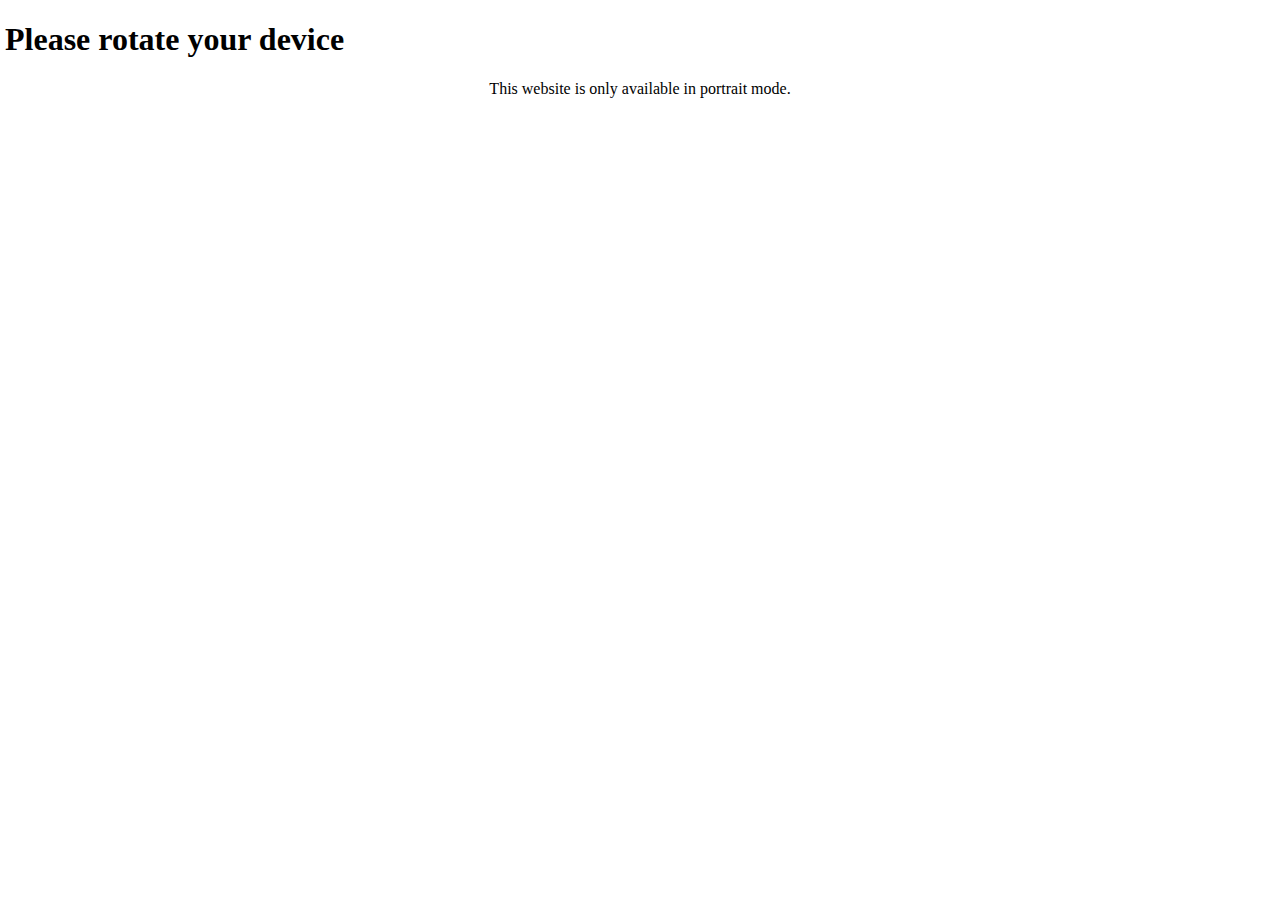
<file: index.html>
<!DOCTYPE HTML>
<html lang = "en">
<head>
<meta charset="UTF-8">
<meta name="viewport" content="width=device-width, initial-scale=1.0">
<title>Rock Paper Scissor</title>
<link rel="shortcut icon" type = "img/png" href="img/turn.png">
<link rel = "stylesheet" href = "style.css">
</head>
<meta name = "viewport" charset="UTF-8">
<meta name = "viewport" content = "width=device-width">
<div class="portrait-content">
<body id = "body">
   
   <hr><hr> <h2 align = "center">The Hindu Library</h1><hr><hr>

    <nav class="navbar">
        <ul style="list-style-type: none;padding:0px;margin:0px;font-size: smaller">
           <li><a href = "index.html">Home</a></li>
           <li><a href = "god.html">Gods</a></li>
           <li><a href = "test.html">Facts</a></li>
           <li style="float:right"><a href = "test.html">address</a></li>
           <li style="float:right"><a href = "login.html">login</a></li>
        </ul>
    </nav>
    
        <main>
         
<p style = "text-align:justify" >What is this website about?</p>
<img src = "hinduart.png" style = "height: 200px; width:200px;position: relative; left:92px;">

<div><p style = "text-align: justify; font-size: smaller;">Welcome to our website, dedicated to providing users with comprehensive information about Hinduism. Here, you will discover a wealth of knowledge covering various aspects of this ancient and diverse religion. From its rich mythology and scriptures to its profound philosophical insights, rituals, festivals, and more, our platform serves as a gateway to understanding the intricacies of Hinduism. Whether you're a curious novice or a devout follower seeking deeper understanding, our curated content aims to enlighten and inspire. Join us on this journey of exploration and discovery as we delve into the vibrant tapestry of Hindu culture and spirituality.</p></div>

<img src = "art-forms-of-india-that-have-survived-generations.png" style = "height: 200px; width:200px;position: relative; left:92px;">

<div><p style = "text-align:justify;font-size: smaller;">Hinduism encompasses a vast array of texts and scriptures, covering various aspects of philosophy, theology, mythology, rituals, and ethical teachings. While it's impossible to list every single Hindu text due to the sheer volume, here are some of the most significant and widely recognized ones. <b>Click on the highlited text to gain complete information</b>:<br><br>

   <a href ="veda.html" style = "color: brown">(1)Vedas: </a><br>
   The Vedas are ancient scriptures that form the foundation of Hinduism, one of the world's oldest religions. Dating back thousands of years, they are revered as the oldest sacred texts in Hinduism and are considered the authoritative source of religious knowledge and spiritual wisdom. The word "Veda" is derived from the Sanskrit root "vid," which means "knowledge" or "wisdom."<b>click on the highlited text to learn more</b><br><br>
    
      <A  href = "upani.html" style = "color: brown">(2)Upanishads: </A><br>
      The Upanishads represent the philosophical essence of Hinduism, delving into profound inquiries about the nature of reality, the self, and the ultimate truth. These ancient texts, composed between 800 BCE to 200 BCE, form the concluding part of the Vedic literature and are considered the culmination of Vedic thought. The word "Upanishad" is derived from the Sanskrit roots "upa" (near), "ni" (down), and "shad" (to sit), indicating the intimate setting in which these teachings were traditionally imparted—a close and direct transmission from teacher to student in a secluded environment.<b>Click on the highlited text to leatn in full detail</b><br><br>
    <A  href = "Epic.html" style = "color: brown">(3)Epics:</A><br>
    Hinduism, one of the world's oldest religions, is rich with mythology, legends, and epics that serve as foundational texts shaping the beliefs, values, and cultural practices of millions of people. Among the most renowned and revered are the Hindu epics, which narrate the stories of gods, heroes, and moral dilemmas, providing profound insights into the nature of existence and the human condition<b>Click on the highlited text to gain complete information</b><br><br>
    <A  href = "purana.html" style = "color: brown">(4)Puranas:</A><br>
    The Puranas are a vast genre of ancient Indian texts that encompass a wide range of subjects including cosmology, mythology, genealogy, philosophy, religious rituals, and moral teachings. The term "Purana" is derived from the Sanskrit word "Pura," meaning "ancient" or "old," and "ana," meaning "knowledge" or "lore." Together, "Purana" translates to "ancient lore" or "ancient tales." These texts are considered to be among the oldest literature in Hinduism and are believed to have been composed over a period spanning several centuries, from around the 4th century BCE to the 16th century CE.<b>Click on highlited text to learn more.</b><br><br>
<br><br>
    <A  href = "smriti.html".html style = "color: brown">(5)Smritis:</A><br>
    In Hinduism, alongside the Vedas which are considered the primary scriptures, the Smritis hold significant importance. While the Vedas are regarded as Shruti, meaning "heard" or "revealed," the Smritis are classified as Smriti, meaning "remembered" or "memorized." Smritis are texts that are believed to be composed by sages and seers based on their insights, experiences, and interpretations of the eternal truths enshrined in the Vedas.<b>Click on highlited text to learn more</b><br><br>

    <A  href = "Tantra.html" style = "color: brown">(6)Tantras:</A><br>
    Historical Context: Tantra emerged around the 5th century CE, although its roots can be traced back to earlier Vedic and pre-Vedic traditions. It arose as a response to the prevailing religious and philosophical trends, incorporating elements of Vedic rituals, Yoga, Shaivism, and Shaktism.Click on hyper text to learn more<b>Click on the above text to learn more</b><br><br>

    <A  href = "Darshana.html" style = "color: brown">(7)Darshanas:</A><br>
    The Darshanas represent six orthodox schools of Hindu philosophy, each offering a unique lens through which to comprehend the nature of reality, the self, and the cosmos. Rooted in the Vedas, these philosophical systems emerged during ancient India's classical period, between 600 BCE and 200 CE. They sought to explore fundamental questions about the nature of existence, the origin of the universe, the nature of knowledge, and the path to liberation (moksha).<b>Click on the Highlited text to learn more</b><br><br>

    
    <A  href = "agama.html" style = "color: brown">(8) Agamas:</A><br>
    The term "Agama" originates from the Sanskrit root "agama," which means "that which has come down" or "tradition." According to Hindu tradition, the Agamas are considered to be divine revelations imparted by the respective deities or their close associates. These revelations were transmitted orally from guru to disciple over generations before being recorded in written form. The Agamic texts are believed to have originated from the divine realms and were revealed to humanity to guide them in the practice of rituals, worship, and spiritual disciplines.<b>Click on highlited text to learn more</b><br><br>

   
    
    
    <A  href = "dharmass.html" style = "color: brown">(9) Dharma Shastras:</A><br>
    Dharma Shastra, often referred to as the "science of righteousness" or "law of righteousness," constitutes a vital component of Hindu philosophy and legal tradition. Rooted in ancient Indian civilization, Dharma Shastra provides a comprehensive framework for individual conduct, social organization, governance, and justice administration. It encompasses a wide array of topics, including ethical principles, moral values, ritual practices, legal norms, and societal duties, all aimed at fostering harmony, justice, and spiritual well-being within society.<b>Click on the highlited text to learn more</b><br><br>

    
    
    
    These texts collectively form the foundation of Hindu religious and philosophical thought, providing guidance, inspiration, and insight into the diverse facets of Hindu culture and spirituality.
    
    
    
    
    
    </p></div>

    </main>
   

    <footer style = "background-color: rgb(184, 184, 175); padding:10px; margin:0px;font-size: smaller;" ><address>
        Written by: Akshaj Gupta<br>
        Contact information: <a href="mailto:darkmandrin@gmail.com">darkmandrin@gmail.com</a>
    </address></footer>
</div>
<div class="landscape-warning">
    <h1>Please rotate your device</h1>
    <p>This website is only available in portrait mode.</p>
</body>
</html>
</file>
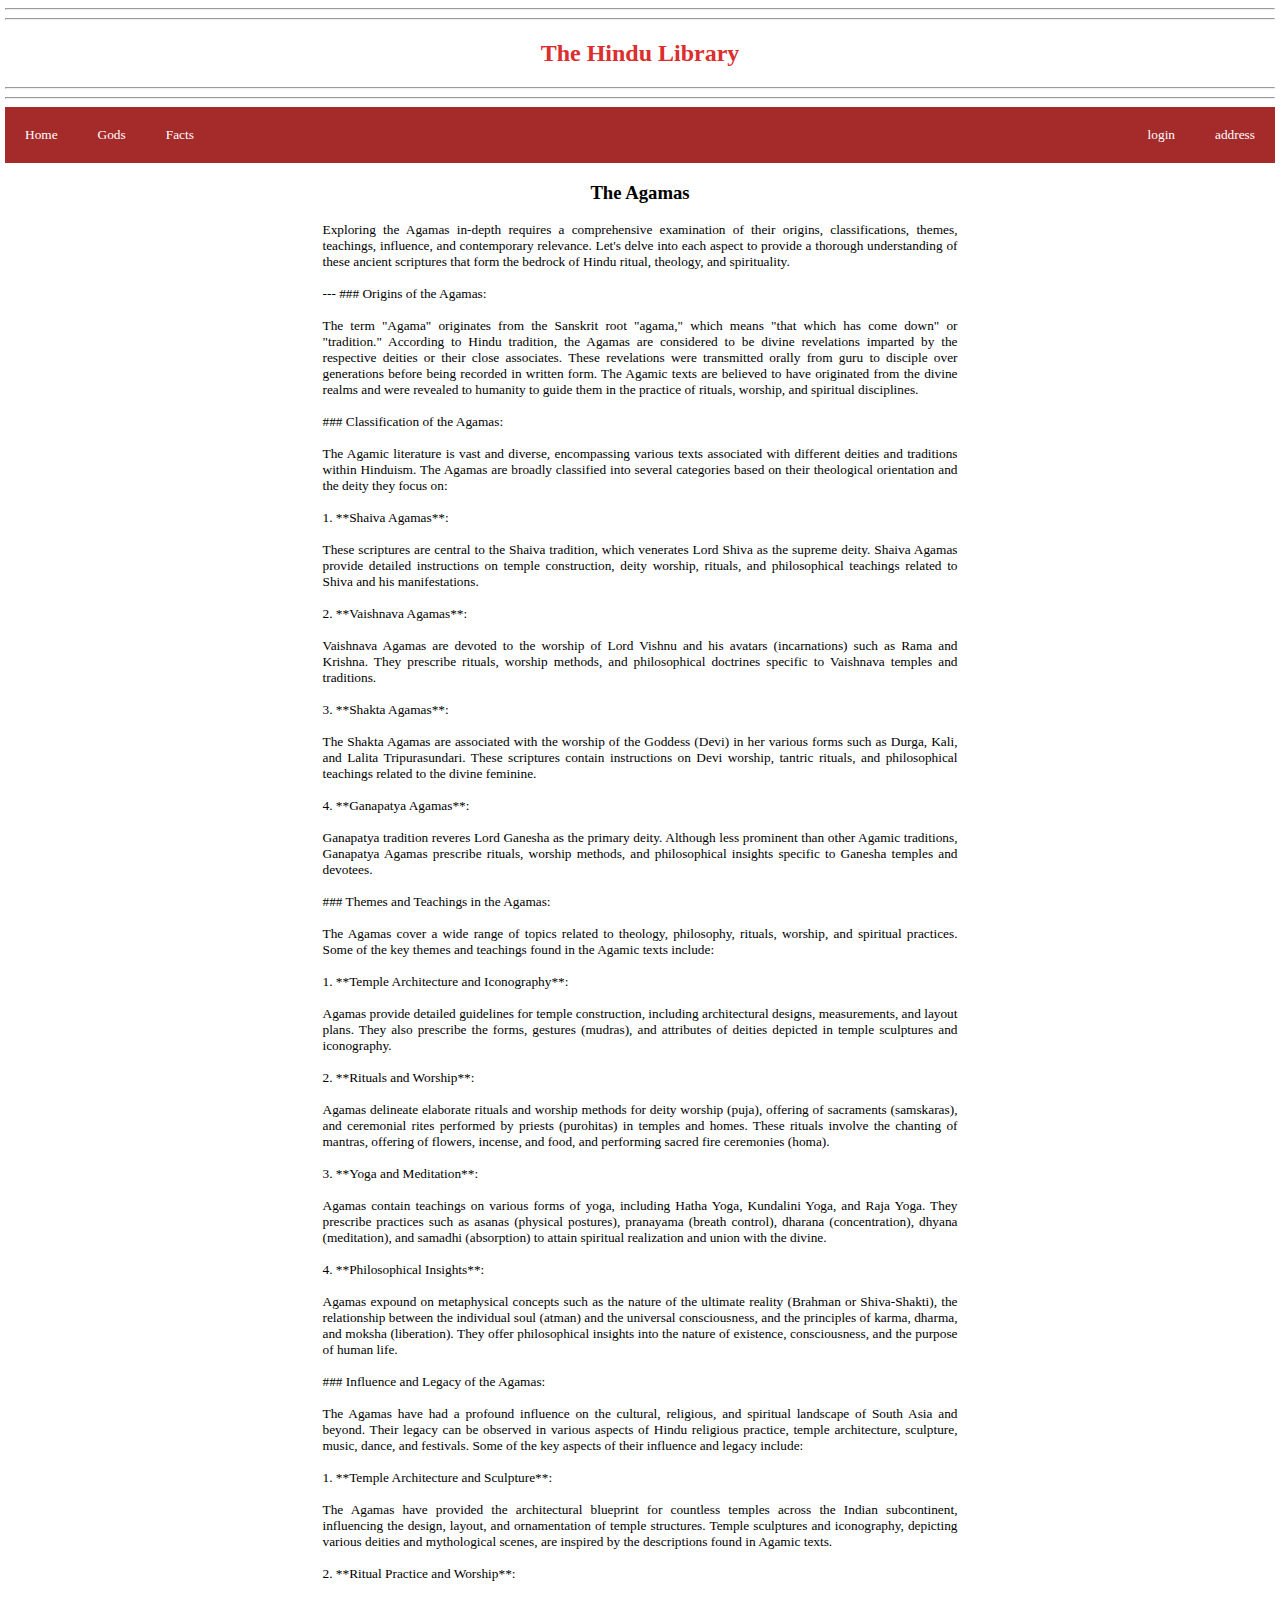
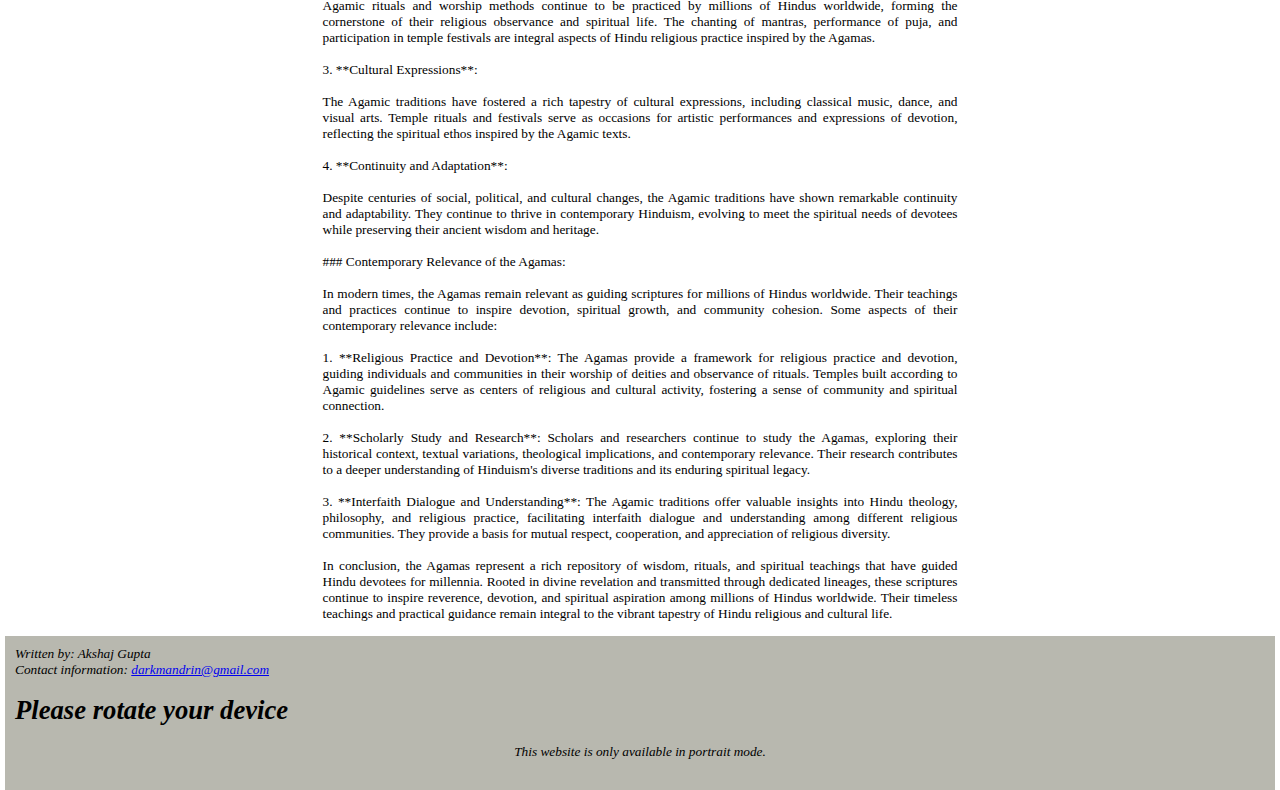
<file: agama.html>
<!DOCTYPE HTML>
<html lang = "en">
<head>
<meta charset="UTF-8">
<meta name="viewport" content="width=device-width, initial-scale=1.0">
<title>Rock Paper Scissor</title>
<link rel="shortcut icon" type = "img/png" href="img/turn.png">
<link rel = "stylesheet" href = "style.css">
</head>
<body id = "body">
    <div class="portrait-content"></div>
    <hr><hr> <h2 align = "center">The Hindu Library</h1><hr><hr>
     
        <nav class="navbar">
            <ul style="list-style-type: none;padding:0px;margin:0px;font-size: smaller">
               <li><a href = "index.html">Home</a></li>
               <li><a href = "test.html">Gods</a></li>
               <li><a href = "test.html">Facts</a></li>
               <li style="float:right"><a href = "test.html">address</a></li>
               <li style="float:right"><a href = "login.html">login</a></li>
            </ul>
        </nav>
        <h3 style ="text-align: center;"><b>The Agamas</b></h3>
        <p style = "text-align: justify; margin-right: 25%;margin-left:25%; font-size: smaller;">Exploring the Agamas in-depth requires a comprehensive examination of their origins, classifications, themes, teachings, influence, and contemporary relevance. Let's delve into each aspect to provide a thorough understanding of these ancient scriptures that form the bedrock of Hindu ritual, theology, and spirituality.<br><br>

            ---
            
            ### Origins of the Agamas:<br><br>
            
            The term "Agama" originates from the Sanskrit root "agama," which means "that which has come down" or "tradition." According to Hindu tradition, the Agamas are considered to be divine revelations imparted by the respective deities or their close associates. These revelations were transmitted orally from guru to disciple over generations before being recorded in written form. The Agamic texts are believed to have originated from the divine realms and were revealed to humanity to guide them in the practice of rituals, worship, and spiritual disciplines.<br><br>
            
            ### Classification of the Agamas:<br><br>
            
            The Agamic literature is vast and diverse, encompassing various texts associated with different deities and traditions within Hinduism. The Agamas are broadly classified into several categories based on their theological orientation and the deity they focus on:<br><br>
            
            1. **Shaiva Agamas**:<br><br> These scriptures are central to the Shaiva tradition, which venerates Lord Shiva as the supreme deity. Shaiva Agamas provide detailed instructions on temple construction, deity worship, rituals, and philosophical teachings related to Shiva and his manifestations.<br><br>
            
            2. **Vaishnava Agamas**:<br><br> Vaishnava Agamas are devoted to the worship of Lord Vishnu and his avatars (incarnations) such as Rama and Krishna. They prescribe rituals, worship methods, and philosophical doctrines specific to Vaishnava temples and traditions.<br><br>
            
            3. **Shakta Agamas**:<br><br>The Shakta Agamas are associated with the worship of the Goddess (Devi) in her various forms such as Durga, Kali, and Lalita Tripurasundari. These scriptures contain instructions on Devi worship, tantric rituals, and philosophical teachings related to the divine feminine.<br><br>
            
            4. **Ganapatya Agamas**:<br><br> Ganapatya tradition reveres Lord Ganesha as the primary deity. Although less prominent than other Agamic traditions, Ganapatya Agamas prescribe rituals, worship methods, and philosophical insights specific to Ganesha temples and devotees.<br><br>
            
            ### Themes and Teachings in the Agamas:<br><br>
            
            The Agamas cover a wide range of topics related to theology, philosophy, rituals, worship, and spiritual practices. Some of the key themes and teachings found in the Agamic texts include:<br><br>
            
            1. **Temple Architecture and Iconography**: <br><br>Agamas provide detailed guidelines for temple construction, including architectural designs, measurements, and layout plans. They also prescribe the forms, gestures (mudras), and attributes of deities depicted in temple sculptures and iconography.<br><br>
            
            2. **Rituals and Worship**:<br><br> Agamas delineate elaborate rituals and worship methods for deity worship (puja), offering of sacraments (samskaras), and ceremonial rites performed by priests (purohitas) in temples and homes. These rituals involve the chanting of mantras, offering of flowers, incense, and food, and performing sacred fire ceremonies (homa).<br><br>
            
            3. **Yoga and Meditation**:<br><br> Agamas contain teachings on various forms of yoga, including Hatha Yoga, Kundalini Yoga, and Raja Yoga. They prescribe practices such as asanas (physical postures), pranayama (breath control), dharana (concentration), dhyana (meditation), and samadhi (absorption) to attain spiritual realization and union with the divine.<br><br>
            
            4. **Philosophical Insights**:<br><br> Agamas expound on metaphysical concepts such as the nature of the ultimate reality (Brahman or Shiva-Shakti), the relationship between the individual soul (atman) and the universal consciousness, and the principles of karma, dharma, and moksha (liberation). They offer philosophical insights into the nature of existence, consciousness, and the purpose of human life.<br><br>
            
            ### Influence and Legacy of the Agamas:<br><br>
            
            The Agamas have had a profound influence on the cultural, religious, and spiritual landscape of South Asia and beyond. Their legacy can be observed in various aspects of Hindu religious practice, temple architecture, sculpture, music, dance, and festivals. Some of the key aspects of their influence and legacy include:<br><br>
            
            1. **Temple Architecture and Sculpture**:<br><br> The Agamas have provided the architectural blueprint for countless temples across the Indian subcontinent, influencing the design, layout, and ornamentation of temple structures. Temple sculptures and iconography, depicting various deities and mythological scenes, are inspired by the descriptions found in Agamic texts.<br><br>
            
            2. **Ritual Practice and Worship**:<br><br>Agamic rituals and worship methods continue to be practiced by millions of Hindus worldwide, forming the cornerstone of their religious observance and spiritual life. The chanting of mantras, performance of puja, and participation in temple festivals are integral aspects of Hindu religious practice inspired by the Agamas.<br><br>
            
            3. **Cultural Expressions**:<br><br> The Agamic traditions have fostered a rich tapestry of cultural expressions, including classical music, dance, and visual arts. Temple rituals and festivals serve as occasions for artistic performances and expressions of devotion, reflecting the spiritual ethos inspired by the Agamic texts.<br><br>
            
            4. **Continuity and Adaptation**:<br><br> Despite centuries of social, political, and cultural changes, the Agamic traditions have shown remarkable continuity and adaptability. They continue to thrive in contemporary Hinduism, evolving to meet the spiritual needs of devotees while preserving their ancient wisdom and heritage.<br><br>
            
            ### Contemporary Relevance of the Agamas:<br><br>
            
            In modern times, the Agamas remain relevant as guiding scriptures for millions of Hindus worldwide. Their teachings and practices continue to inspire devotion, spiritual growth, and community cohesion. Some aspects of their contemporary relevance include:<br><br>
            
            1. **Religious Practice and Devotion**: The Agamas provide a framework for religious practice and devotion, guiding individuals and communities in their worship of deities and observance of rituals. Temples built according to Agamic guidelines serve as centers of religious and cultural activity, fostering a sense of community and spiritual connection.<br><br>
            
            2. **Scholarly Study and Research**: Scholars and researchers continue to study the Agamas, exploring their historical context, textual variations, theological implications, and contemporary relevance. Their research contributes to a deeper understanding of Hinduism's diverse traditions and its enduring spiritual legacy.<br><br>
            
            3. **Interfaith Dialogue and Understanding**: The Agamic traditions offer valuable insights into Hindu theology, philosophy, and religious practice, facilitating interfaith dialogue and understanding among different religious communities. They provide a basis for mutual respect, cooperation, and appreciation of religious diversity.<br><br>
            
            In conclusion, the Agamas represent a rich repository of wisdom, rituals, and spiritual teachings that have guided Hindu devotees for millennia. Rooted in divine revelation and transmitted through dedicated lineages, these scriptures continue to inspire reverence, devotion, and spiritual aspiration among millions of Hindus worldwide. Their timeless teachings and practical guidance remain integral to the vibrant tapestry of Hindu religious and cultural life.</p>
            <footer style = "background-color: rgb(184, 184, 175); padding:10px; margin:0px;font-size: smaller;" ><address>
                Written by: Akshaj Gupta<br>
                Contact information: <a href="mailto:darkmandrin@gmail.com">darkmandrin@gmail.com</a>
            </div>
            <div class="landscape-warning">
                <h1>Please rotate your device</h1>
                <p>This website is only available in portrait mode.</p>
            </address></footer>
        </body>
</file>
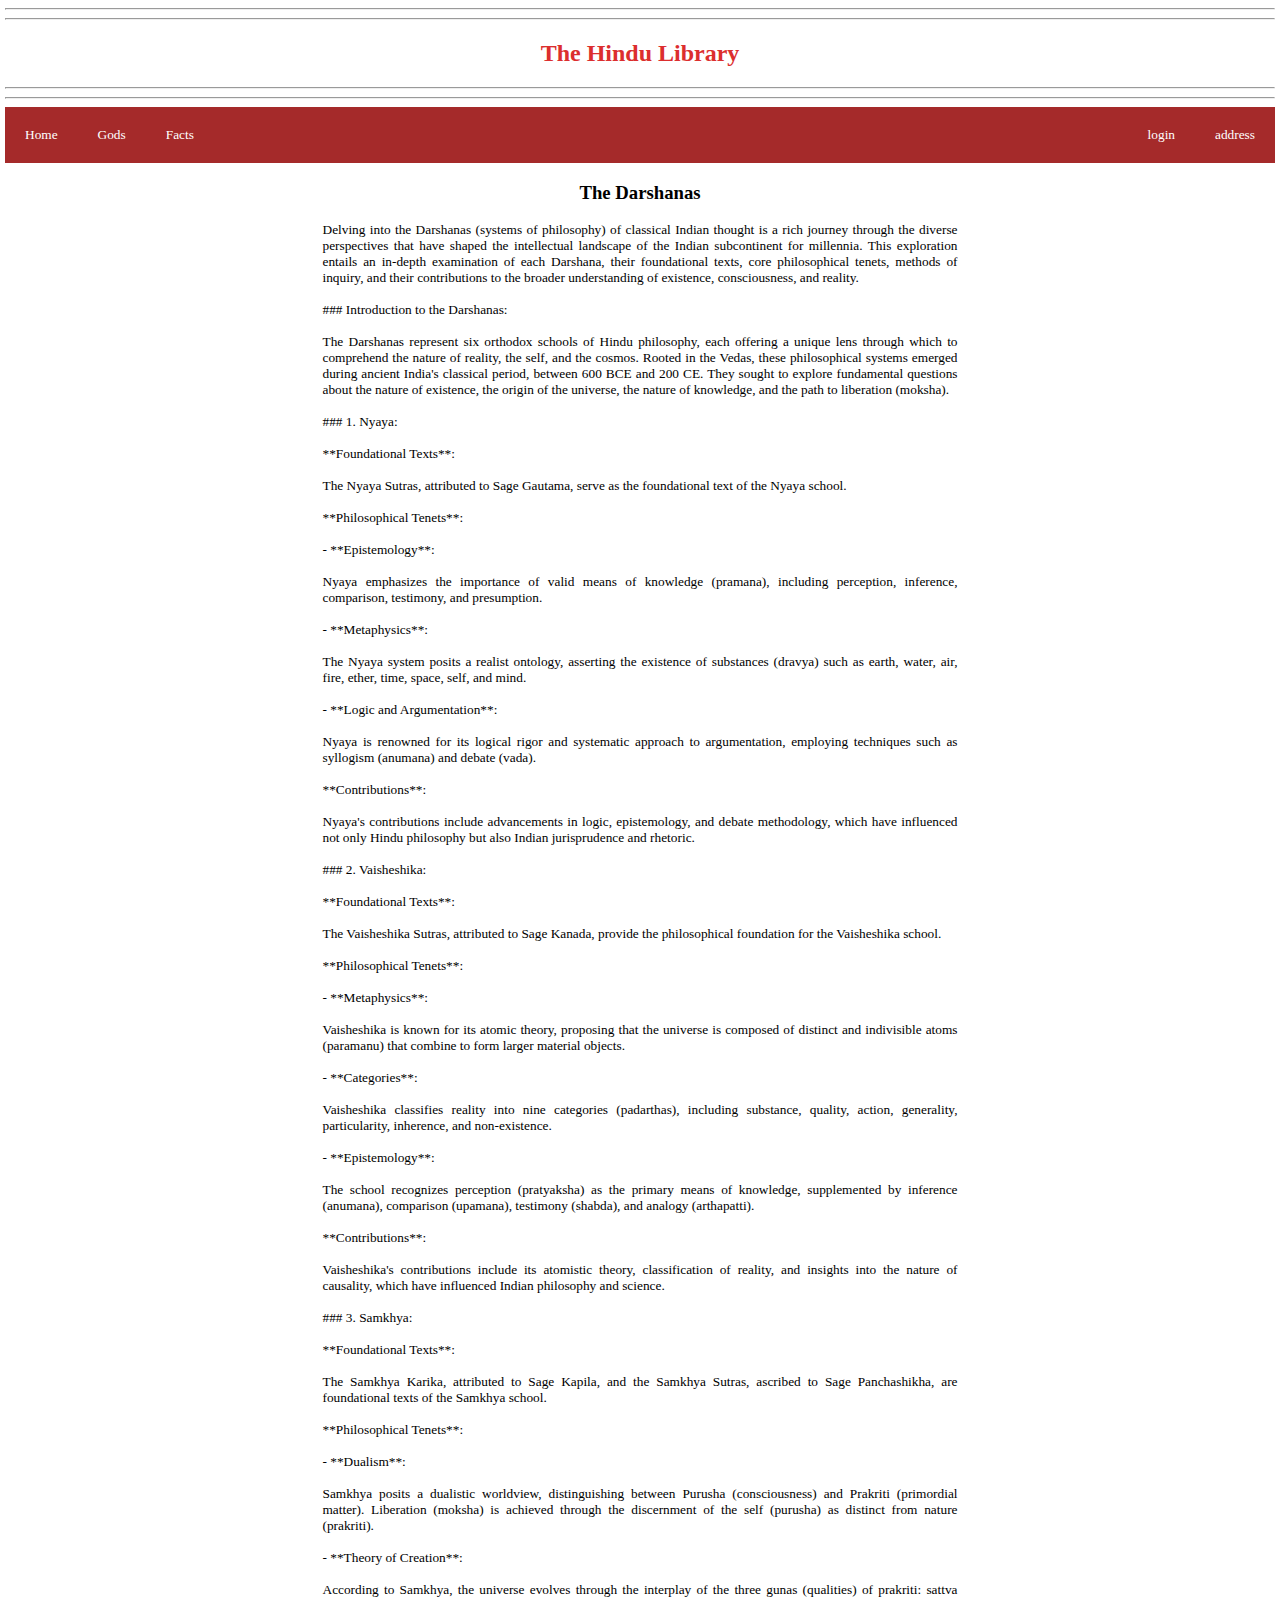
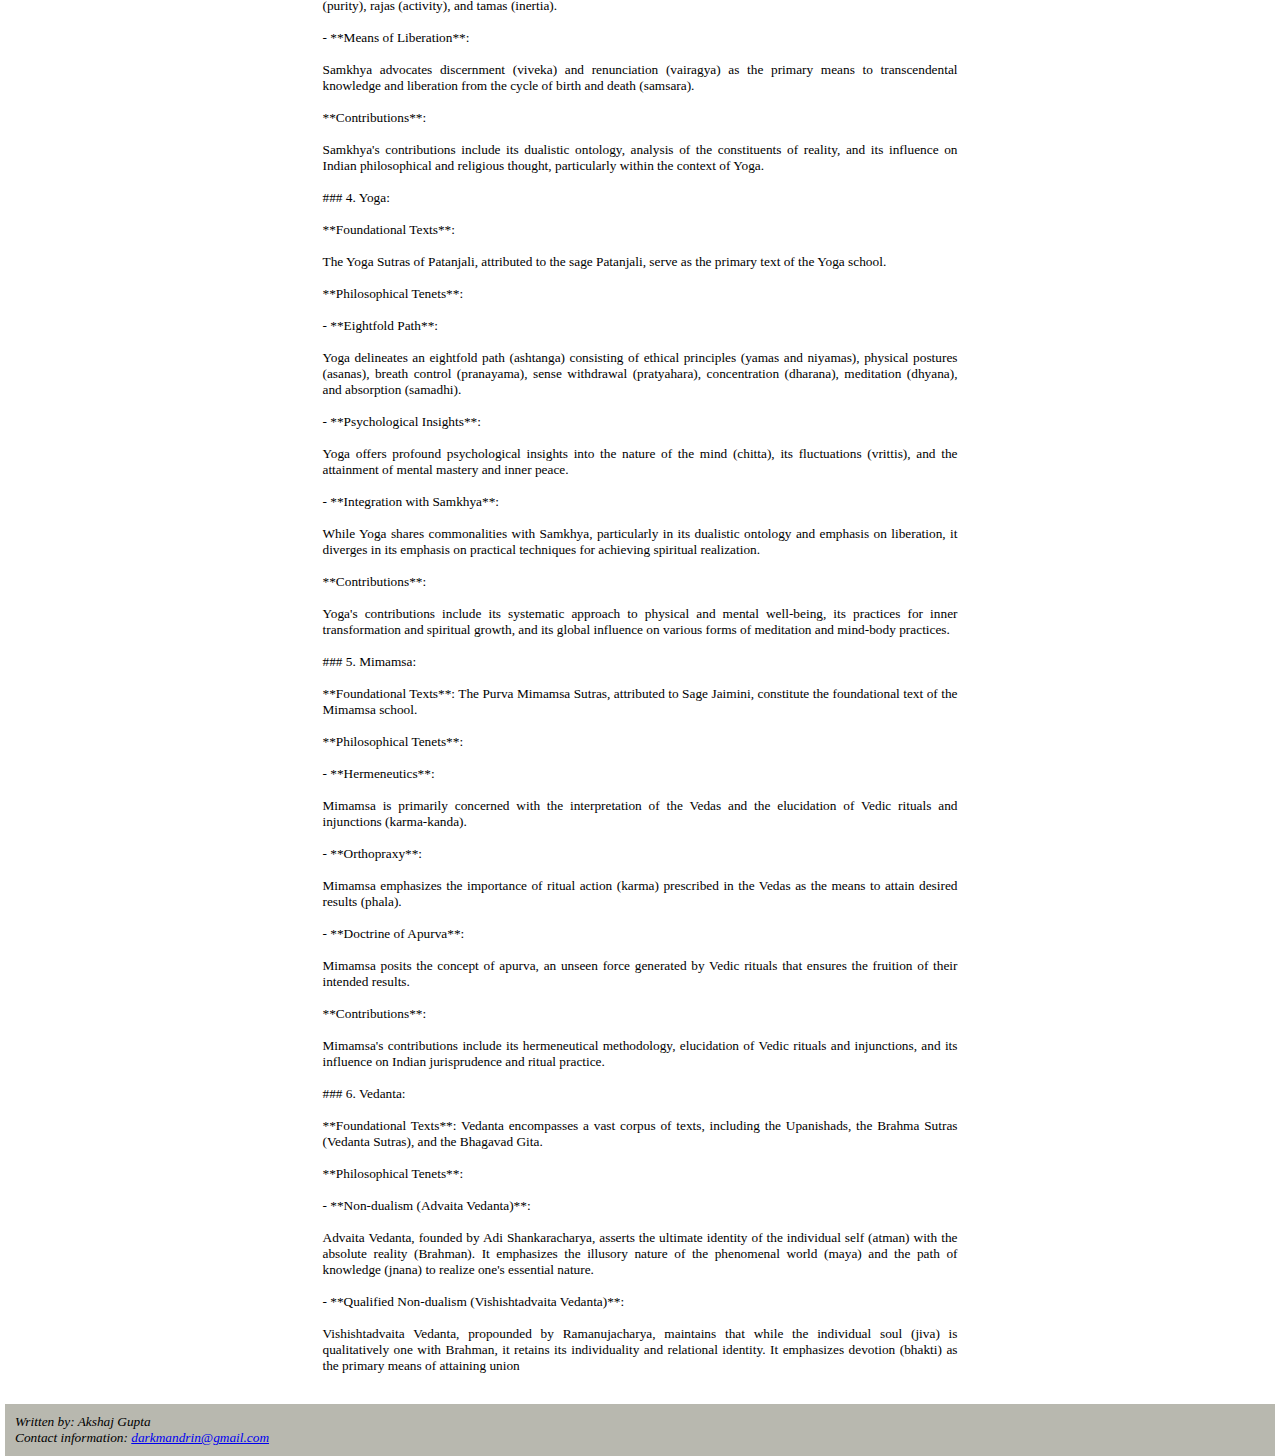
<file: Darshana.html>
<!DOCTYPE HTML>
<html lang = "en">
<head>
<meta charset="UTF-8">
<meta name="viewport" content="width=device-width, initial-scale=1.0">
<title>Rock Paper Scissor</title>
<link rel="shortcut icon" type = "img/png" href="img/turn.png">
<link rel = "stylesheet" href = "style.css">
</head>
<body id = "body">
    <hr><hr> <h2 align = "center">The Hindu Library</h1><hr><hr>

        <nav class="navbar">
            <ul style="list-style-type: none;padding:0px;margin:0px;font-size: smaller">
               <li><a href = "index.html">Home</a></li>
               <li><a href = "test.html">Gods</a></li>
               <li><a href = "test.html">Facts</a></li>
               <li style="float:right"><a href = "test.html">address</a></li>
               <li style="float:right"><a href = "login.html">login</a></li>
            </ul>
        </nav>
        <h3 style ="text-align: center;"><b>The Darshanas</b></h3>
        <p style = "text-align: justify; margin-right: 25%;margin-left:25%; font-size: smaller;">Delving into the Darshanas (systems of philosophy) of classical Indian thought is a rich journey through the diverse perspectives that have shaped the intellectual landscape of the Indian subcontinent for millennia. This exploration entails an in-depth examination of each Darshana, their foundational texts, core philosophical tenets, methods of inquiry, and their contributions to the broader understanding of existence, consciousness, and reality. <br><br>

            ### Introduction to the Darshanas:<br><br>
            
            The Darshanas represent six orthodox schools of Hindu philosophy, each offering a unique lens through which to comprehend the nature of reality, the self, and the cosmos. Rooted in the Vedas, these philosophical systems emerged during ancient India's classical period, between 600 BCE and 200 CE. They sought to explore fundamental questions about the nature of existence, the origin of the universe, the nature of knowledge, and the path to liberation (moksha).<br><br>
            
            ### 1. Nyaya:<br><br>
            
            **Foundational Texts**:<br><br>The Nyaya Sutras, attributed to Sage Gautama, serve as the foundational text of the Nyaya school.<br><br>
            
            **Philosophical Tenets**:<br><br>
            - **Epistemology**:<br><br> Nyaya emphasizes the importance of valid means of knowledge (pramana), including perception, inference, comparison, testimony, and presumption.<br><br>
            - **Metaphysics**:<br><br> The Nyaya system posits a realist ontology, asserting the existence of substances (dravya) such as earth, water, air, fire, ether, time, space, self, and mind.<br><br>
            - **Logic and Argumentation**: <br><br>Nyaya is renowned for its logical rigor and systematic approach to argumentation, employing techniques such as syllogism (anumana) and debate (vada).<br><br>
            
            **Contributions**: <br><br>Nyaya's contributions include advancements in logic, epistemology, and debate methodology, which have influenced not only Hindu philosophy but also Indian jurisprudence and rhetoric.<br><br>
            
            ### 2. Vaisheshika:<br><br>
            
            **Foundational Texts**: <br><br>The Vaisheshika Sutras, attributed to Sage Kanada, provide the philosophical foundation for the Vaisheshika school.<br><br>
            
            **Philosophical Tenets**:<br><br>
            - **Metaphysics**:<br><br> Vaisheshika is known for its atomic theory, proposing that the universe is composed of distinct and indivisible atoms (paramanu) that combine to form larger material objects.<br><br>
            - **Categories**:<br><br> Vaisheshika classifies reality into nine categories (padarthas), including substance, quality, action, generality, particularity, inherence, and non-existence.<br><br>
            - **Epistemology**:<br><br> The school recognizes perception (pratyaksha) as the primary means of knowledge, supplemented by inference (anumana), comparison (upamana), testimony (shabda), and analogy (arthapatti).<br><br>
            
            **Contributions**:<br><br> Vaisheshika's contributions include its atomistic theory, classification of reality, and insights into the nature of causality, which have influenced Indian philosophy and science.<br><br>
            
            ### 3. Samkhya:<br><br>
            
            **Foundational Texts**:<br><br>The Samkhya Karika, attributed to Sage Kapila, and the Samkhya Sutras, ascribed to Sage Panchashikha, are foundational texts of the Samkhya school.<br><br>
            
            **Philosophical Tenets**:<br><br>
            - **Dualism**: <br><br>Samkhya posits a dualistic worldview, distinguishing between Purusha (consciousness) and Prakriti (primordial matter). Liberation (moksha) is achieved through the discernment of the self (purusha) as distinct from nature (prakriti).<br><br>
            - **Theory of Creation**:<br><br> According to Samkhya, the universe evolves through the interplay of the three gunas (qualities) of prakriti: sattva (purity), rajas (activity), and tamas (inertia).<br><br>
            - **Means of Liberation**:<br><br>Samkhya advocates discernment (viveka) and renunciation (vairagya) as the primary means to transcendental knowledge and liberation from the cycle of birth and death (samsara).<br><br>
            
            **Contributions**:<br><br> Samkhya's contributions include its dualistic ontology, analysis of the constituents of reality, and its influence on Indian philosophical and religious thought, particularly within the context of Yoga.<br><br>
            
            ### 4. Yoga:<br><br>
            
            **Foundational Texts**: <br><br>The Yoga Sutras of Patanjali, attributed to the sage Patanjali, serve as the primary text of the Yoga school.<br><br>
            
            **Philosophical Tenets**:<br><br>
            - **Eightfold Path**:<br><br> Yoga delineates an eightfold path (ashtanga) consisting of ethical principles (yamas and niyamas), physical postures (asanas), breath control (pranayama), sense withdrawal (pratyahara), concentration (dharana), meditation (dhyana), and absorption (samadhi).<br><br>
            - **Psychological Insights**: <br><br>Yoga offers profound psychological insights into the nature of the mind (chitta), its fluctuations (vrittis), and the attainment of mental mastery and inner peace.<br><br>
            - **Integration with Samkhya**:<br><br> While Yoga shares commonalities with Samkhya, particularly in its dualistic ontology and emphasis on liberation, it diverges in its emphasis on practical techniques for achieving spiritual realization.<br><br>
            
            **Contributions**:<br><br> Yoga's contributions include its systematic approach to physical and mental well-being, its practices for inner transformation and spiritual growth, and its global influence on various forms of meditation and mind-body practices.<br><br>
            
            ### 5. Mimamsa:<br><br>
            
            **Foundational Texts**: The Purva Mimamsa Sutras, attributed to Sage Jaimini, constitute the foundational text of the Mimamsa school.<br><br>
            
            **Philosophical Tenets**:<br><br>
            - **Hermeneutics**:<br><br> Mimamsa is primarily concerned with the interpretation of the Vedas and the elucidation of Vedic rituals and injunctions (karma-kanda).<br><br>
            - **Orthopraxy**: <br><br>Mimamsa emphasizes the importance of ritual action (karma) prescribed in the Vedas as the means to attain desired results (phala).<br><br>
            - **Doctrine of Apurva**:<br><br> Mimamsa posits the concept of apurva, an unseen force generated by Vedic rituals that ensures the fruition of their intended results.<br><br>
            
            **Contributions**:<br><br>Mimamsa's contributions include its hermeneutical methodology, elucidation of Vedic rituals and injunctions, and its influence on Indian jurisprudence and ritual practice.<br><br>
            
            ### 6. Vedanta:<br><br>
            
            **Foundational Texts**: Vedanta encompasses a vast corpus of texts, including the Upanishads, the Brahma Sutras (Vedanta Sutras), and the Bhagavad Gita.<br><br>
            
            **Philosophical Tenets**:<br><br>
            - **Non-dualism (Advaita Vedanta)**:<br><br> Advaita Vedanta, founded by Adi Shankaracharya, asserts the ultimate identity of the individual self (atman) with the absolute reality (Brahman). It emphasizes the illusory nature of the phenomenal world (maya) and the path of knowledge (jnana) to realize one's essential nature.<br><br>
            - **Qualified Non-dualism (Vishishtadvaita Vedanta)**: <br><br>Vishishtadvaita Vedanta, propounded by Ramanujacharya, maintains that while the individual soul (jiva) is qualitatively one with Brahman, it retains its individuality and relational identity. It emphasizes devotion (bhakti) as the primary means of attaining union<br><br></p>
            <footer style = "background-color: rgb(184, 184, 175); padding:10px; margin:0px;font-size: smaller;" ><address>
                Written by: Akshaj Gupta<br>
                Contact information: <a href="mailto:darkmandrin@gmail.com">darkmandrin@gmail.com</a>
            </address></footer>
        </body>
</file>
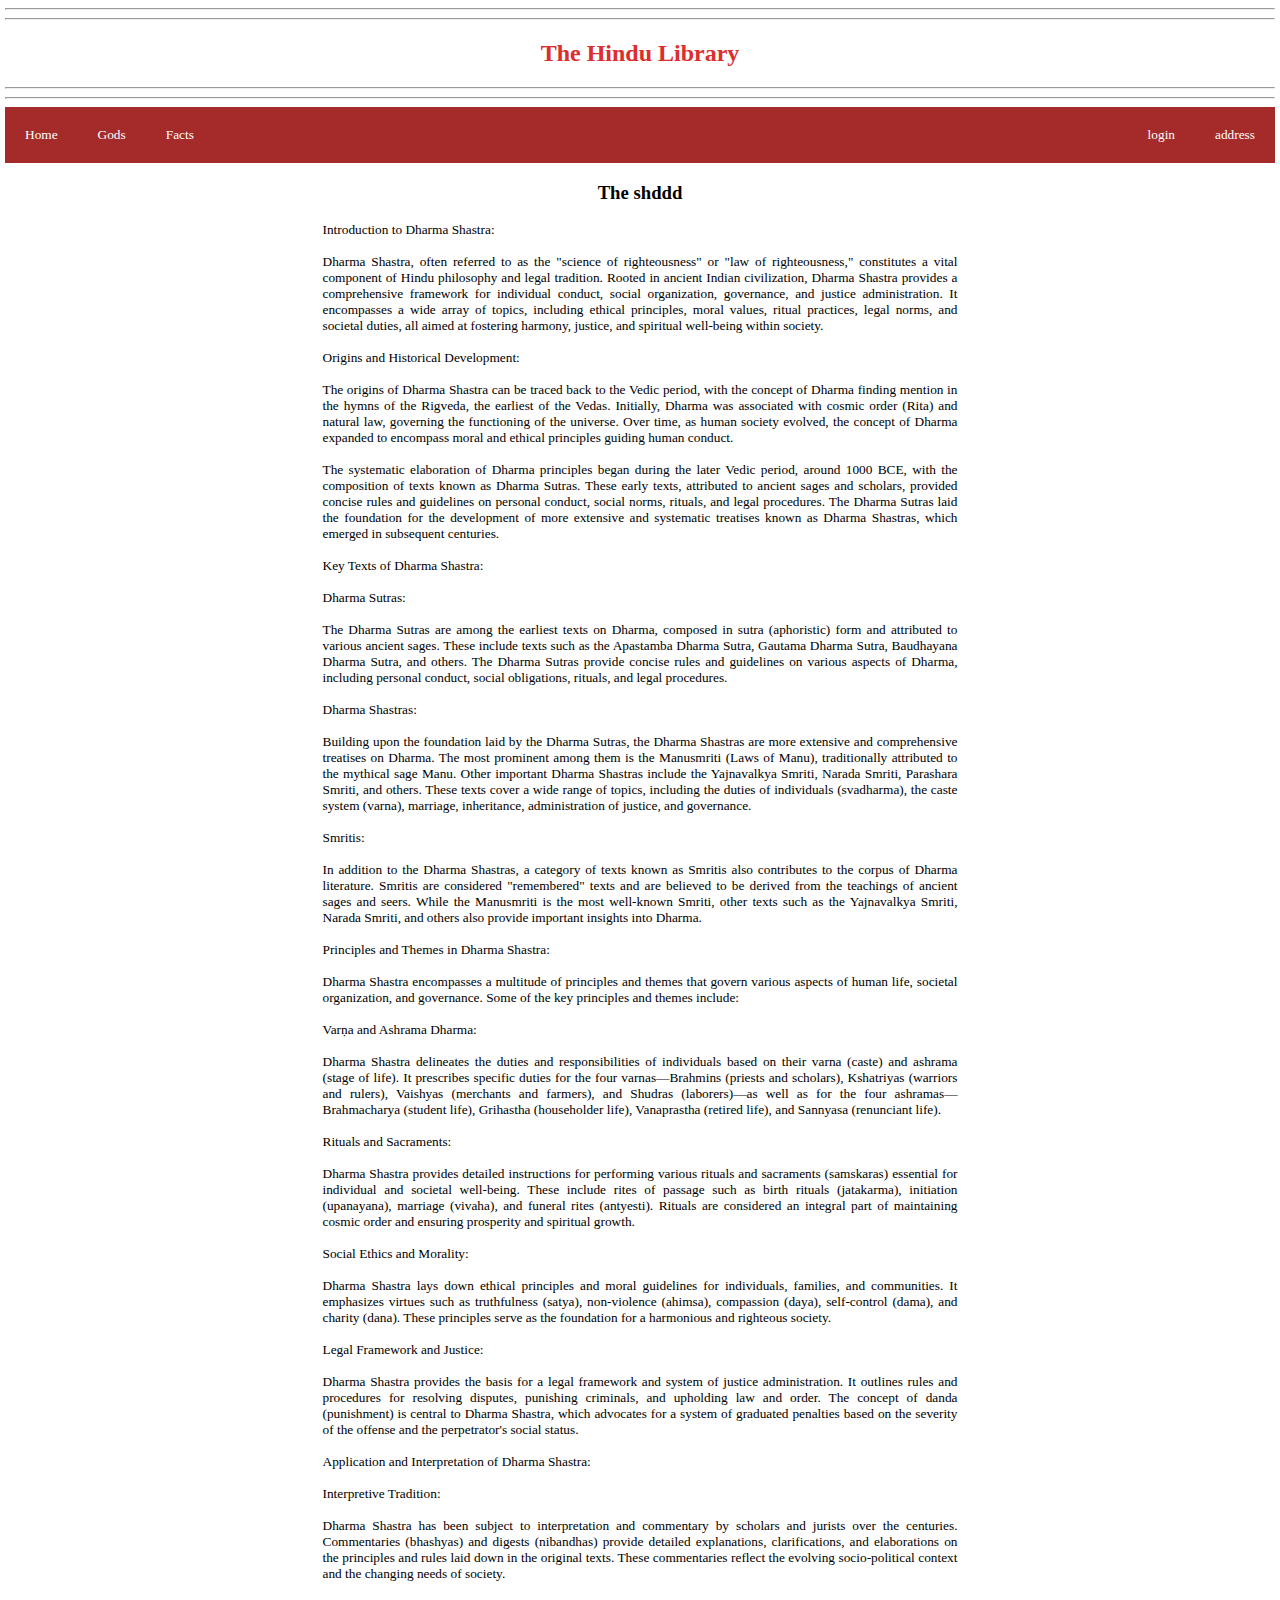
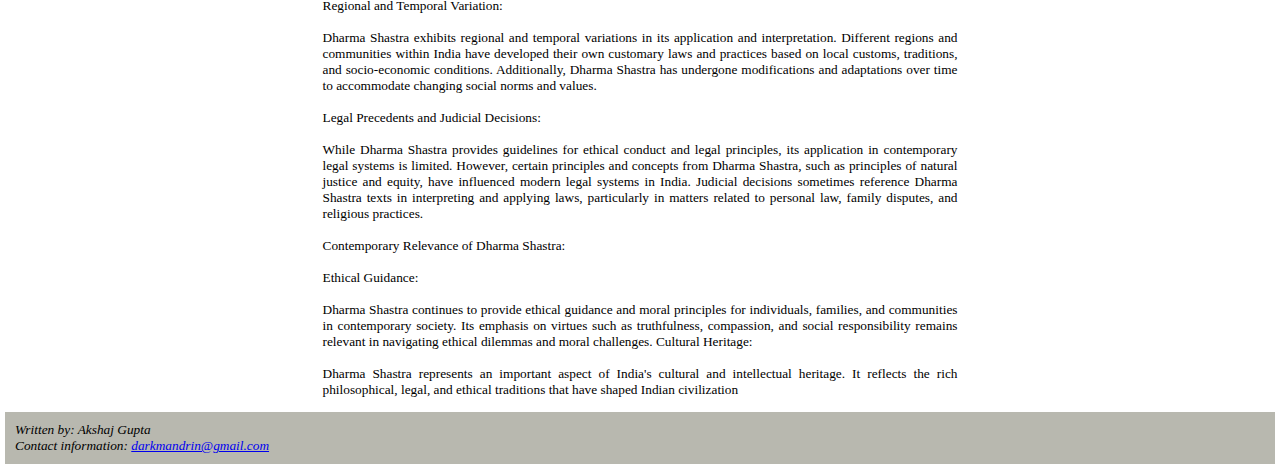
<file: dharmass.html>
<!DOCTYPE HTML>
<html lang = "en">
<head>
<meta charset="UTF-8">
<meta name="viewport" content="width=device-width, initial-scale=1.0">
<title>Rock Paper Scissor</title>
<link rel="shortcut icon" type = "img/png" href="img/turn.png">
<link rel = "stylesheet" href = "style.css">
</head>
<body id = "body">
    <hr><hr> <h2 align = "center">The Hindu Library</h1><hr><hr>

        <nav class="navbar">
            <ul style="list-style-type: none;padding:0px;margin:0px;font-size: smaller">
               <li><a href = "index.html">Home</a></li>
               <li><a href = "test.html">Gods</a></li>
               <li><a href = "test.html">Facts</a></li>
               <li style="float:right"><a href = "test.html">address</a></li>
               <li style="float:right"><a href = "login.html">login</a></li>
            </ul>
        </nav>
        <h3 style ="text-align: center;"><b>The shddd</b></h3>
        <p style = "text-align: justify; margin-right: 25%;margin-left:25%; font-size: smaller;">Introduction to Dharma Shastra:<br><br>
            Dharma Shastra, often referred to as the "science of righteousness" or "law of righteousness," constitutes a vital component of Hindu philosophy and legal tradition. Rooted in ancient Indian civilization, Dharma Shastra provides a comprehensive framework for individual conduct, social organization, governance, and justice administration. It encompasses a wide array of topics, including ethical principles, moral values, ritual practices, legal norms, and societal duties, all aimed at fostering harmony, justice, and spiritual well-being within society.<br><br>
            
            Origins and Historical Development:<br><br>
            The origins of Dharma Shastra can be traced back to the Vedic period, with the concept of Dharma finding mention in the hymns of the Rigveda, the earliest of the Vedas. Initially, Dharma was associated with cosmic order (Rita) and natural law, governing the functioning of the universe. Over time, as human society evolved, the concept of Dharma expanded to encompass moral and ethical principles guiding human conduct.<br><br>
            
            The systematic elaboration of Dharma principles began during the later Vedic period, around 1000 BCE, with the composition of texts known as Dharma Sutras. These early texts, attributed to ancient sages and scholars, provided concise rules and guidelines on personal conduct, social norms, rituals, and legal procedures. The Dharma Sutras laid the foundation for the development of more extensive and systematic treatises known as Dharma Shastras, which emerged in subsequent centuries.<br><br>
            
            Key Texts of Dharma Shastra:<br><br>
            Dharma Sutras:<br><br> The Dharma Sutras are among the earliest texts on Dharma, composed in sutra (aphoristic) form and attributed to various ancient sages. These include texts such as the Apastamba Dharma Sutra, Gautama Dharma Sutra, Baudhayana Dharma Sutra, and others. The Dharma Sutras provide concise rules and guidelines on various aspects of Dharma, including personal conduct, social obligations, rituals, and legal procedures.<br><br>
            Dharma Shastras:<br><br> Building upon the foundation laid by the Dharma Sutras, the Dharma Shastras are more extensive and comprehensive treatises on Dharma. The most prominent among them is the Manusmriti (Laws of Manu), traditionally attributed to the mythical sage Manu. Other important Dharma Shastras include the Yajnavalkya Smriti, Narada Smriti, Parashara Smriti, and others. These texts cover a wide range of topics, including the duties of individuals (svadharma), the caste system (varna), marriage, inheritance, administration of justice, and governance.<br><br>
            Smritis:<br><br> In addition to the Dharma Shastras, a category of texts known as Smritis also contributes to the corpus of Dharma literature. Smritis are considered "remembered" texts and are believed to be derived from the teachings of ancient sages and seers. While the Manusmriti is the most well-known Smriti, other texts such as the Yajnavalkya Smriti, Narada Smriti, and others also provide important insights into Dharma.<br><br>
            Principles and Themes in Dharma Shastra:<br><br>
            Dharma Shastra encompasses a multitude of principles and themes that govern various aspects of human life, societal organization, and governance. Some of the key principles and themes include:<br><br>
            
            Varṇa and Ashrama Dharma: <br><br>Dharma Shastra delineates the duties and responsibilities of individuals based on their varna (caste) and ashrama (stage of life). It prescribes specific duties for the four varnas—Brahmins (priests and scholars), Kshatriyas (warriors and rulers), Vaishyas (merchants and farmers), and Shudras (laborers)—as well as for the four ashramas—Brahmacharya (student life), Grihastha (householder life), Vanaprastha (retired life), and Sannyasa (renunciant life).<br><br>
            Rituals and Sacraments: <br><br>Dharma Shastra provides detailed instructions for performing various rituals and sacraments (samskaras) essential for individual and societal well-being. These include rites of passage such as birth rituals (jatakarma), initiation (upanayana), marriage (vivaha), and funeral rites (antyesti). Rituals are considered an integral part of maintaining cosmic order and ensuring prosperity and spiritual growth.<br><br>
            Social Ethics and Morality:<br><br> Dharma Shastra lays down ethical principles and moral guidelines for individuals, families, and communities. It emphasizes virtues such as truthfulness (satya), non-violence (ahimsa), compassion (daya), self-control (dama), and charity (dana). These principles serve as the foundation for a harmonious and righteous society.<br><br>
            Legal Framework and Justice: <br><br>Dharma Shastra provides the basis for a legal framework and system of justice administration. It outlines rules and procedures for resolving disputes, punishing criminals, and upholding law and order. The concept of danda (punishment) is central to Dharma Shastra, which advocates for a system of graduated penalties based on the severity of the offense and the perpetrator's social status.<br><br>
            Application and Interpretation of Dharma Shastra:<br><br>
            Interpretive Tradition:<br><br> Dharma Shastra has been subject to interpretation and commentary by scholars and jurists over the centuries. Commentaries (bhashyas) and digests (nibandhas) provide detailed explanations, clarifications, and elaborations on the principles and rules laid down in the original texts. These commentaries reflect the evolving socio-political context and the changing needs of society.<br><br>
            Regional and Temporal Variation:<br><br> Dharma Shastra exhibits regional and temporal variations in its application and interpretation. Different regions and communities within India have developed their own customary laws and practices based on local customs, traditions, and socio-economic conditions. Additionally, Dharma Shastra has undergone modifications and adaptations over time to accommodate changing social norms and values.<br><br>
            Legal Precedents and Judicial Decisions:<br><br> While Dharma Shastra provides guidelines for ethical conduct and legal principles, its application in contemporary legal systems is limited. However, certain principles and concepts from Dharma Shastra, such as principles of natural justice and equity, have influenced modern legal systems in India. Judicial decisions sometimes reference Dharma Shastra texts in interpreting and applying laws, particularly in matters related to personal law, family disputes, and religious practices.<br><br>
            Contemporary Relevance of Dharma Shastra:<br><br>
            Ethical Guidance:<br><br> Dharma Shastra continues to provide ethical guidance and moral principles for individuals, families, and communities in contemporary society. Its emphasis on virtues such as truthfulness, compassion, and social responsibility remains relevant in navigating ethical dilemmas and moral challenges.
            Cultural Heritage:<br><br> Dharma Shastra represents an important aspect of India's cultural and intellectual heritage. It reflects the rich philosophical, legal, and ethical traditions that have shaped Indian civilization
            
            
            
            
            
            
            
            </p>
            <footer style = "background-color: rgb(184, 184, 175); padding:10px; margin:0px;font-size: smaller;" ><address>
                Written by: Akshaj Gupta<br>
                Contact information: <a href="mailto:darkmandrin@gmail.com">darkmandrin@gmail.com</a>
            </address></footer>
        </body>
</file>
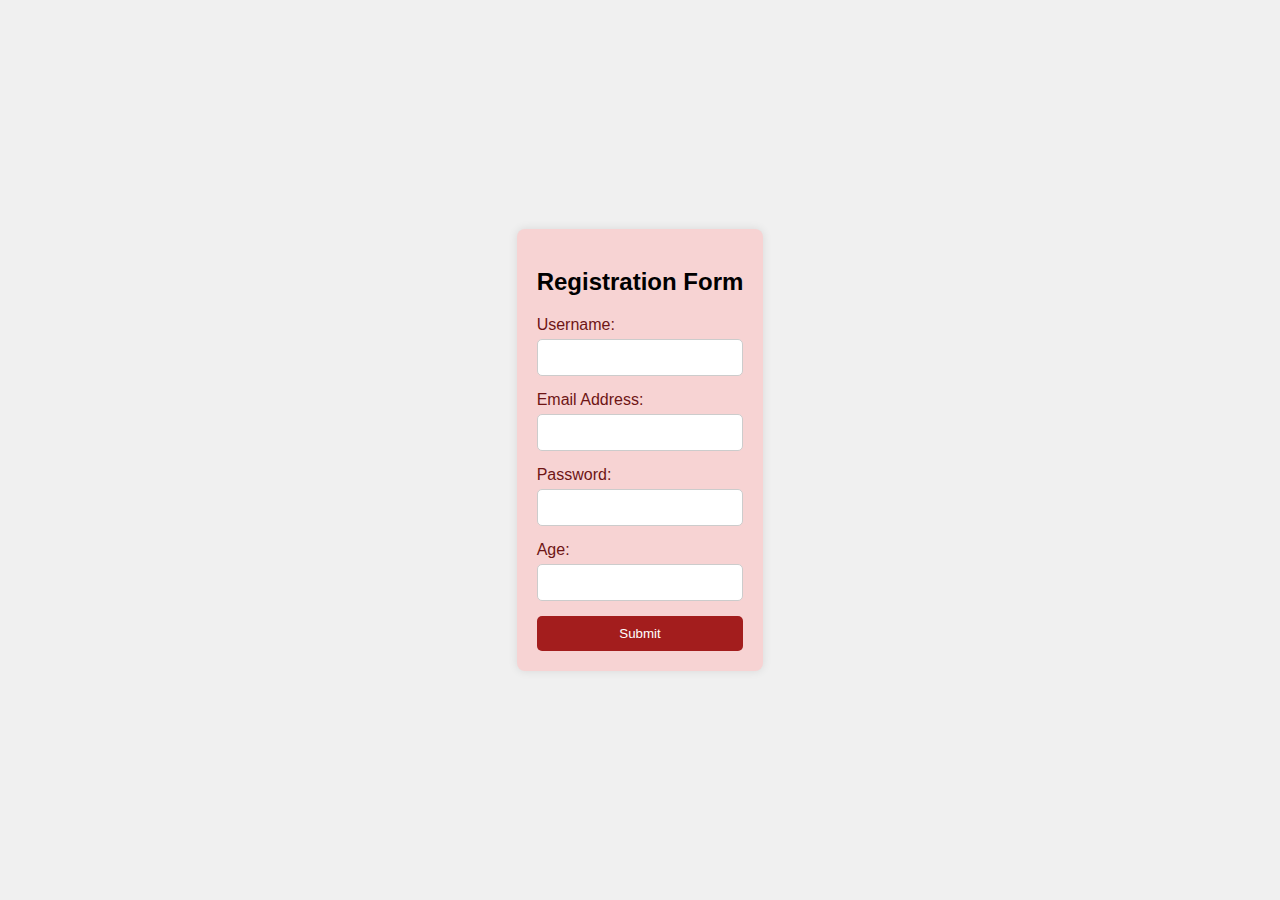
<file: login.html>
<!DOCTYPE html>
<html lang="en">
<head>
<meta charset="UTF-8">
<meta name="viewport" content="width=device-width, initial-scale=1.0">
<title>Registration Form</title>
<style>
    body {
        font-family: Arial, sans-serif;
        background-color: #f0f0f0;
        margin: 0;
        padding: 0;
        display: flex;
        justify-content: center;
        align-items: center;
        height: 100vh;
    }

    .container {
        background-color: #f7d3d3; /* reddish background */
        padding: 20px;
        border-radius: 8px;
        box-shadow: 0 0 10px rgba(0, 0, 0, 0.1);
        width: px;
    }

    h2 {
        text-align: center;
        margin-bottom: 20px;
    }

    form {
        display: flex;
        flex-direction: column;
    }

    label {
        margin-bottom: 5px;
        color: #6e1515; /* dark reddish color */
    }

    input[type="text"],
    input[type="email"],
    input[type="password"],
    input[type="number"] {
        padding: 10px;
        margin-bottom: 15px;
        border-radius: 5px;
        border: 1px solid #ccc;
    }

    input[type="submit"] {
        background-color: #a31d1d; /* darker reddish color */
        color: #fff;
        border: none;
        padding: 10px 20px;
        border-radius: 5px;
        cursor: pointer;
        transition: background-color 0.3s;
    }

    input[type="submit"]:hover {
        background-color: #870f0f; /* even darker reddish color on hover */
    }
</style>
</head>
<body>

<div class="container">
    <h2>Registration Form</h2>
    <form>
        <label for="username">Username:</label>
        <input type="text" id="username" name="username" required>

        <label for="email">Email Address:</label>
        <input type="email" id="email" name="email" required>

        <label for="password">Password:</label>
        <input type="password" id="password" name="password" required>

        <label for="age">Age:</label>
        <input type="number" id="age" name="age" required>

        <input type="submit" value="Submit">
    </form>
</div>

</body>
</html>
</file>
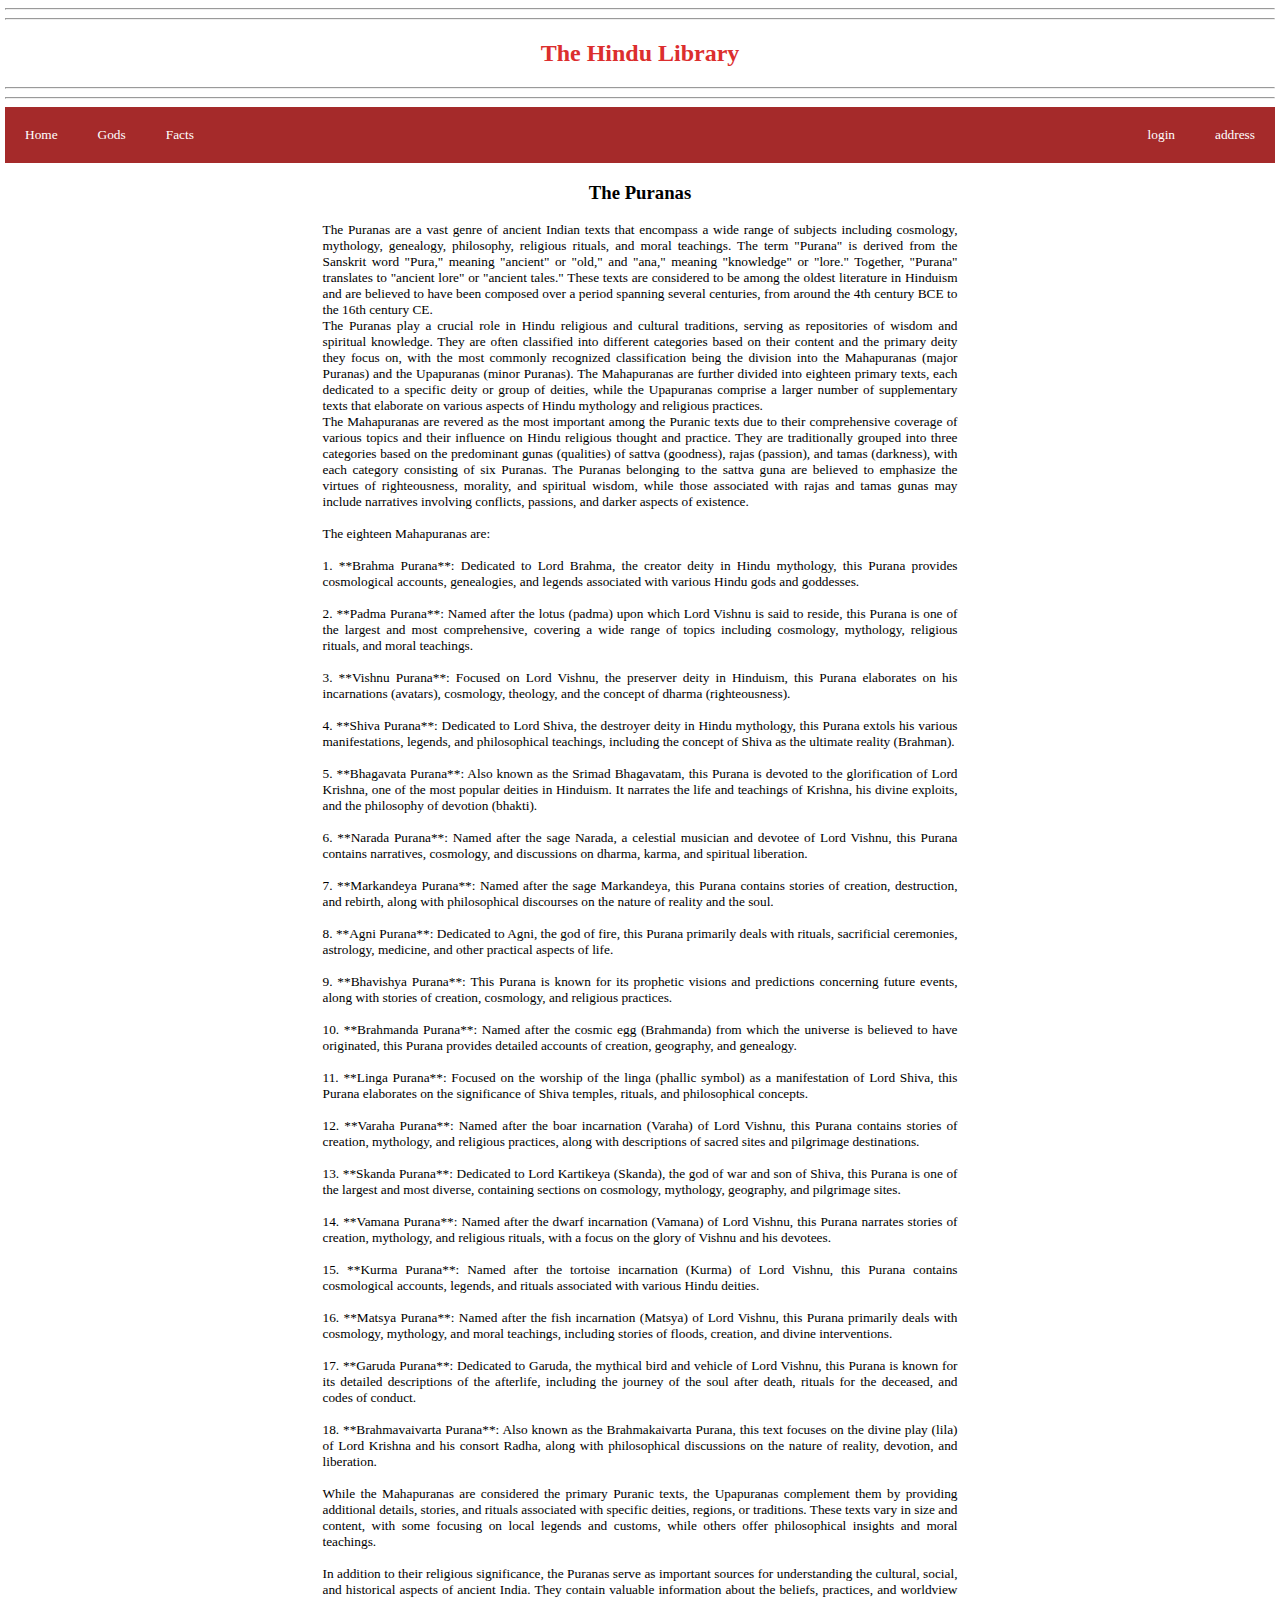
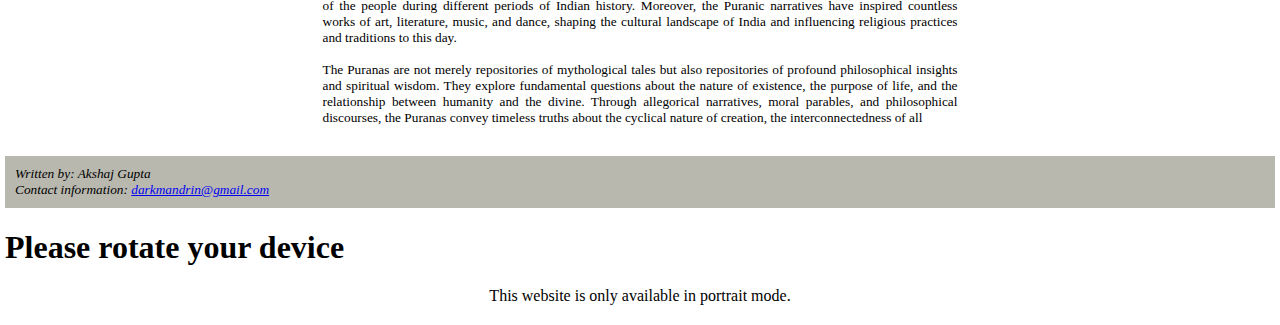
<file: purana.html>
<!DOCTYPE HTML>
<html lang = "en">
<head>
<meta charset="UTF-8">
<meta name="viewport" content="width=device-width, initial-scale=1.0">
<title>Rock Paper Scissor</title>
<link rel="shortcut icon" type = "img/png" href="img/turn.png">
<link rel = "stylesheet" href = "style.css">
</head>
<meta name = "viewport" charset="UTF-8">
<meta name = "viewport" content = "width=device-width">
<main>
<div class="portrait-content"></div>
<style>.portrait-content {
    display: block;
}

.landscape-warning {
    display: none;
}

/* Media query for landscape mode */
@media screen and (orientation: landscape) {
    .portrait-content {
        display: none;
    }
    .landscape-warning {
        display: block;
    }
}</style>
<body id = "body">
    
    <hr><hr> <h2 align = "center">The Hindu Library</h1><hr><hr>

        <nav class="navbar">
            <ul style="list-style-type: none;padding:0px;margin:0px;font-size: smaller">
               <li><a href = "index.html">Home</a></li>
               <li><a href = "test.html">Gods</a></li>
               <li><a href = "test.html">Facts</a></li>
               <li style="float:right"><a href = "test.html">address</a></li>
               <li style="float:right"><a href = "login.html">login</a></li>
            </ul>
        </nav>
        <h3 style ="text-align: center;"><b>The Puranas</b></h3>
        <p style = "text-align: justify; margin-right: 25%;margin-left:25%; font-size: smaller;">The Puranas are a vast genre of ancient Indian texts that encompass a wide range of subjects including cosmology, mythology, genealogy, philosophy, religious rituals, and moral teachings. The term "Purana" is derived from the Sanskrit word "Pura," meaning "ancient" or "old," and "ana," meaning "knowledge" or "lore." Together, "Purana" translates to "ancient lore" or "ancient tales." These texts are considered to be among the oldest literature in Hinduism and are believed to have been composed over a period spanning several centuries, from around the 4th century BCE to the 16th century CE.<br>

            The Puranas play a crucial role in Hindu religious and cultural traditions, serving as repositories of wisdom and spiritual knowledge. They are often classified into different categories based on their content and the primary deity they focus on, with the most commonly recognized classification being the division into the Mahapuranas (major Puranas) and the Upapuranas (minor Puranas). The Mahapuranas are further divided into eighteen primary texts, each dedicated to a specific deity or group of deities, while the Upapuranas comprise a larger number of supplementary texts that elaborate on various aspects of Hindu mythology and religious practices.<br>
            
            The Mahapuranas are revered as the most important among the Puranic texts due to their comprehensive coverage of various topics and their influence on Hindu religious thought and practice. They are traditionally grouped into three categories based on the predominant gunas (qualities) of sattva (goodness), rajas (passion), and tamas (darkness), with each category consisting of six Puranas. The Puranas belonging to the sattva guna are believed to emphasize the virtues of righteousness, morality, and spiritual wisdom, while those associated with rajas and tamas gunas may include narratives involving conflicts, passions, and darker aspects of existence.<br><br>
            
            The eighteen Mahapuranas are:<br><br>
            
            1. **Brahma Purana**: Dedicated to Lord Brahma, the creator deity in Hindu mythology, this Purana provides cosmological accounts, genealogies, and legends associated with various Hindu gods and goddesses.<br><br>
            
            2. **Padma Purana**: Named after the lotus (padma) upon which Lord Vishnu is said to reside, this Purana is one of the largest and most comprehensive, covering a wide range of topics including cosmology, mythology, religious rituals, and moral teachings.<br><br>
            
            3. **Vishnu Purana**: Focused on Lord Vishnu, the preserver deity in Hinduism, this Purana elaborates on his incarnations (avatars), cosmology, theology, and the concept of dharma (righteousness).<br><br>
            
            4. **Shiva Purana**: Dedicated to Lord Shiva, the destroyer deity in Hindu mythology, this Purana extols his various manifestations, legends, and philosophical teachings, including the concept of Shiva as the ultimate reality (Brahman).<br><br>
            
            5. **Bhagavata Purana**: Also known as the Srimad Bhagavatam, this Purana is devoted to the glorification of Lord Krishna, one of the most popular deities in Hinduism. It narrates the life and teachings of Krishna, his divine exploits, and the philosophy of devotion (bhakti).<br><br>
            
            6. **Narada Purana**: Named after the sage Narada, a celestial musician and devotee of Lord Vishnu, this Purana contains narratives, cosmology, and discussions on dharma, karma, and spiritual liberation.<br><br>
            
            7. **Markandeya Purana**: Named after the sage Markandeya, this Purana contains stories of creation, destruction, and rebirth, along with philosophical discourses on the nature of reality and the soul.<br><br>
            
            8. **Agni Purana**: Dedicated to Agni, the god of fire, this Purana primarily deals with rituals, sacrificial ceremonies, astrology, medicine, and other practical aspects of life.<br><br>
            
            9. **Bhavishya Purana**: This Purana is known for its prophetic visions and predictions concerning future events, along with stories of creation, cosmology, and religious practices.<br><br>
            
            10. **Brahmanda Purana**: Named after the cosmic egg (Brahmanda) from which the universe is believed to have originated, this Purana provides detailed accounts of creation, geography, and genealogy.<br><br>
            
            11. **Linga Purana**: Focused on the worship of the linga (phallic symbol) as a manifestation of Lord Shiva, this Purana elaborates on the significance of Shiva temples, rituals, and philosophical concepts.<br><br>
            
            12. **Varaha Purana**: Named after the boar incarnation (Varaha) of Lord Vishnu, this Purana contains stories of creation, mythology, and religious practices, along with descriptions of sacred sites and pilgrimage destinations.<br><br>
            
            13. **Skanda Purana**: Dedicated to Lord Kartikeya (Skanda), the god of war and son of Shiva, this Purana is one of the largest and most diverse, containing sections on cosmology, mythology, geography, and pilgrimage sites.<br><br>
            
            14. **Vamana Purana**: Named after the dwarf incarnation (Vamana) of Lord Vishnu, this Purana narrates stories of creation, mythology, and religious rituals, with a focus on the glory of Vishnu and his devotees.<br><br>
            
            15. **Kurma Purana**: Named after the tortoise incarnation (Kurma) of Lord Vishnu, this Purana contains cosmological accounts, legends, and rituals associated with various Hindu deities.<br><br>
            
            16. **Matsya Purana**: Named after the fish incarnation (Matsya) of Lord Vishnu, this Purana primarily deals with cosmology, mythology, and moral teachings, including stories of floods, creation, and divine interventions.<br><br>
            
            17. **Garuda Purana**: Dedicated to Garuda, the mythical bird and vehicle of Lord Vishnu, this Purana is known for its detailed descriptions of the afterlife, including the journey of the soul after death, rituals for the deceased, and codes of conduct.<br><br>
            
            18. **Brahmavaivarta Purana**: Also known as the Brahmakaivarta Purana, this text focuses on the divine play (lila) of Lord Krishna and his consort Radha, along with philosophical discussions on the nature of reality, devotion, and liberation.<br><br>
            
            While the Mahapuranas are considered the primary Puranic texts, the Upapuranas complement them by providing additional details, stories, and rituals associated with specific deities, regions, or traditions. These texts vary in size and content, with some focusing on local legends and customs, while others offer philosophical insights and moral teachings.<br><br>
            
            In addition to their religious significance, the Puranas serve as important sources for understanding the cultural, social, and historical aspects of ancient India. They contain valuable information about the beliefs, practices, and worldview of the people during different periods of Indian history. Moreover, the Puranic narratives have inspired countless works of art, literature, music, and dance, shaping the cultural landscape of India and influencing religious practices and traditions to this day.<br><br>
            
            The Puranas are not merely repositories of mythological tales but also repositories of profound philosophical insights and spiritual wisdom. They explore fundamental questions about the nature of existence, the purpose of life, and the relationship between humanity and the divine. Through allegorical narratives, moral parables, and philosophical discourses, the Puranas convey timeless truths about the cyclical nature of creation, the interconnectedness of all<br><br></p>
            <footer style = "background-color: rgb(184, 184, 175); padding:10px; margin:0px;font-size: smaller;" ><address>
                Written by: Akshaj Gupta<br>
                Contact information: <a href="mailto:darkmandrin@gmail.com">darkmandrin@gmail.com</a>
            </address></footer></main>
        </div>
        <div class="landscape-warning">
            <h1>Please rotate your device</h1>
            <p>This website is only available in portrait mode.</p>
        </body>
        </html>
</file>
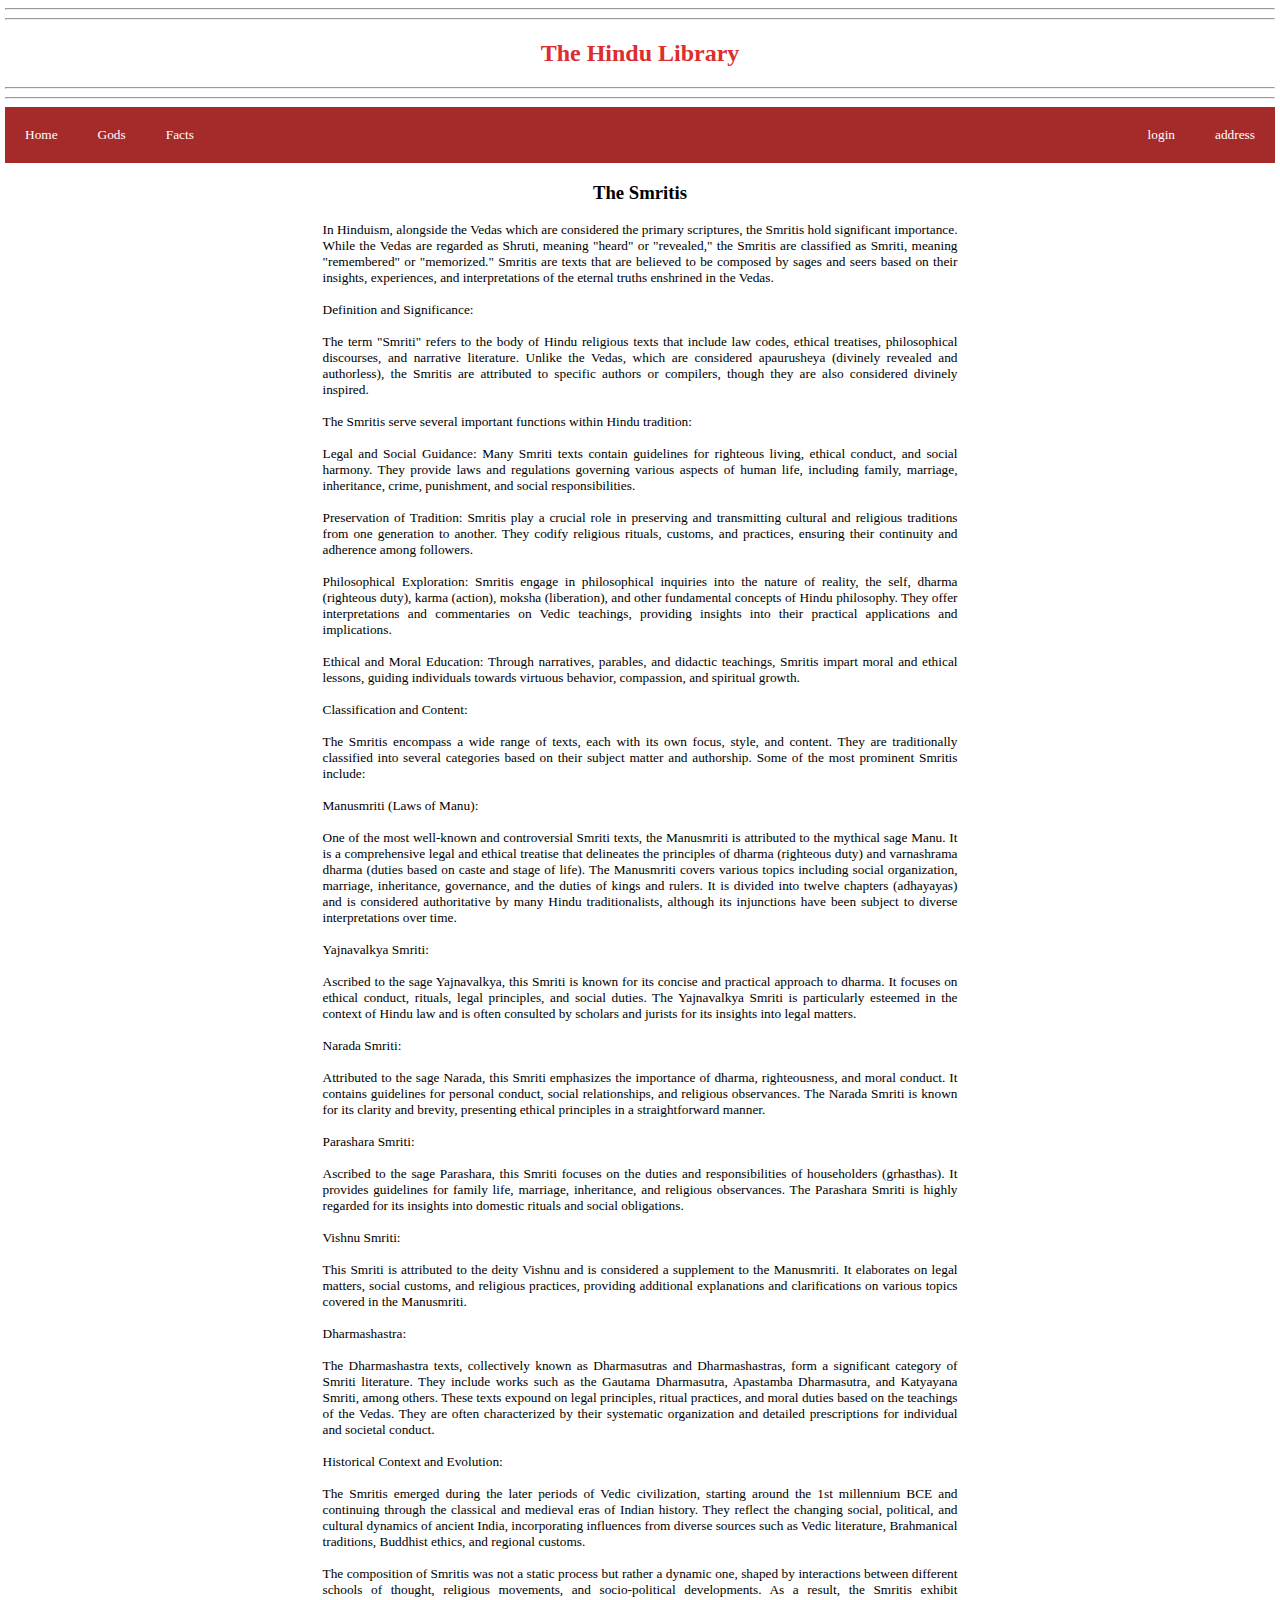
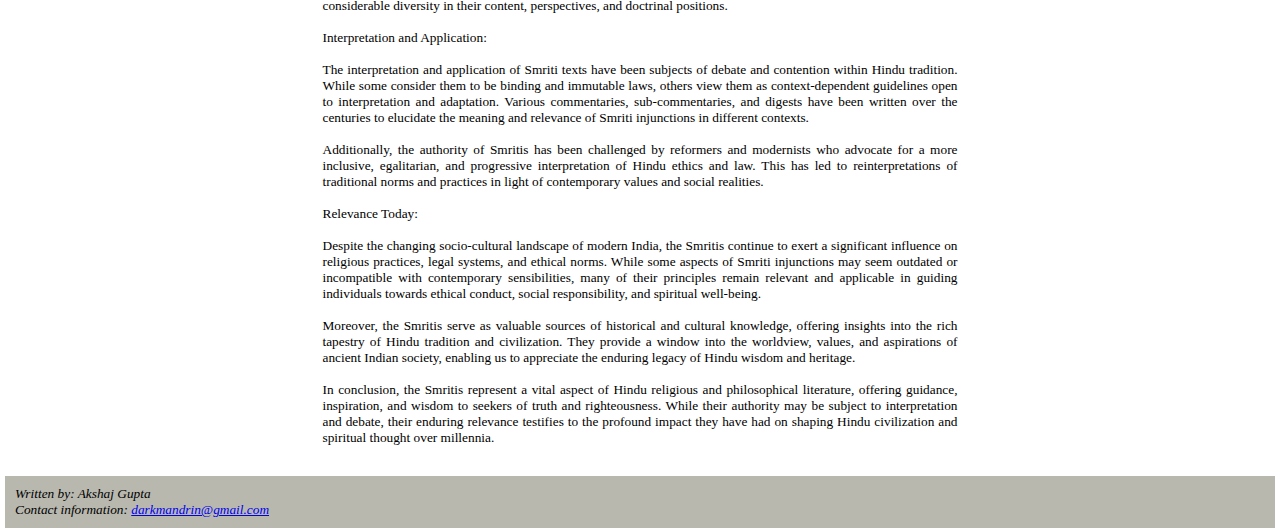
<file: smriti.html>
<!DOCTYPE HTML>
<html lang = "en">
<head>
<meta charset="UTF-8">
<meta name="viewport" content="width=device-width, initial-scale=1.0">
<title>Rock Paper Scissor</title>
<link rel="shortcut icon" type = "img/png" href="img/turn.png">
<link rel = "stylesheet" href = "style.css">
</head>
<body id = "body">
    <hr><hr> <h2 align = "center">The Hindu Library</h1><hr><hr>

        <nav class="navbar">
            <ul style="list-style-type: none;padding:0px;margin:0px;font-size: smaller">
               <li><a href = "index.html">Home</a></li>
               <li><a href = "test.html">Gods</a></li>
               <li><a href = "test.html">Facts</a></li>
               <li style="float:right"><a href = "test.html">address</a></li>
               <li style="float:right"><a href = "login.html">login</a></li>
            </ul>
        </nav>
        <h3 style ="text-align: center;"><b>The Smritis</b></h3>
        <p style = "text-align: justify; margin-right: 25%;margin-left:25%; font-size: smaller;">
            In Hinduism, alongside the Vedas which are considered the primary scriptures, the Smritis hold significant importance. While the Vedas are regarded as Shruti, meaning "heard" or "revealed," the Smritis are classified as Smriti, meaning "remembered" or "memorized." Smritis are texts that are believed to be composed by sages and seers based on their insights, experiences, and interpretations of the eternal truths enshrined in the Vedas.<br><br>
            
            Definition and Significance:<br><br>
            The term "Smriti" refers to the body of Hindu religious texts that include law codes, ethical treatises, philosophical discourses, and narrative literature. Unlike the Vedas, which are considered apaurusheya (divinely revealed and authorless), the Smritis are attributed to specific authors or compilers, though they are also considered divinely inspired.<br><br>
            
            The Smritis serve several important functions within Hindu tradition:<br><br>
            
            Legal and Social Guidance: Many Smriti texts contain guidelines for righteous living, ethical conduct, and social harmony. They provide laws and regulations governing various aspects of human life, including family, marriage, inheritance, crime, punishment, and social responsibilities.<br><br>
            Preservation of Tradition: Smritis play a crucial role in preserving and transmitting cultural and religious traditions from one generation to another. They codify religious rituals, customs, and practices, ensuring their continuity and adherence among followers.<br><br>
            Philosophical Exploration: Smritis engage in philosophical inquiries into the nature of reality, the self, dharma (righteous duty), karma (action), moksha (liberation), and other fundamental concepts of Hindu philosophy. They offer interpretations and commentaries on Vedic teachings, providing insights into their practical applications and implications.<br><br>
            Ethical and Moral Education: Through narratives, parables, and didactic teachings, Smritis impart moral and ethical lessons, guiding individuals towards virtuous behavior, compassion, and spiritual growth.<br><br>
            Classification and Content:<br><br>
            The Smritis encompass a wide range of texts, each with its own focus, style, and content. They are traditionally classified into several categories based on their subject matter and authorship. Some of the most prominent Smritis include:<br><br>
            
            Manusmriti (Laws of Manu):<br><br>One of the most well-known and controversial Smriti texts, the Manusmriti is attributed to the mythical sage Manu. It is a comprehensive legal and ethical treatise that delineates the principles of dharma (righteous duty) and varnashrama dharma (duties based on caste and stage of life). The Manusmriti covers various topics including social organization, marriage, inheritance, governance, and the duties of kings and rulers. It is divided into twelve chapters (adhayayas) and is considered authoritative by many Hindu traditionalists, although its injunctions have been subject to diverse interpretations over time.<br><br>
            Yajnavalkya Smriti:<br><br>Ascribed to the sage Yajnavalkya, this Smriti is known for its concise and practical approach to dharma. It focuses on ethical conduct, rituals, legal principles, and social duties. The Yajnavalkya Smriti is particularly esteemed in the context of Hindu law and is often consulted by scholars and jurists for its insights into legal matters.<br><br>
            Narada Smriti:<br><br>Attributed to the sage Narada, this Smriti emphasizes the importance of dharma, righteousness, and moral conduct. It contains guidelines for personal conduct, social relationships, and religious observances. The Narada Smriti is known for its clarity and brevity, presenting ethical principles in a straightforward manner.<br><br>
            Parashara Smriti:<br><br>Ascribed to the sage Parashara, this Smriti focuses on the duties and responsibilities of householders (grhasthas). It provides guidelines for family life, marriage, inheritance, and religious observances. The Parashara Smriti is highly regarded for its insights into domestic rituals and social obligations.<br><br>
            Vishnu Smriti:<br><br>This Smriti is attributed to the deity Vishnu and is considered a supplement to the Manusmriti. It elaborates on legal matters, social customs, and religious practices, providing additional explanations and clarifications on various topics covered in the Manusmriti.<br><br>
            Dharmashastra:<br><br>The Dharmashastra texts, collectively known as Dharmasutras and Dharmashastras, form a significant category of Smriti literature. They include works such as the Gautama Dharmasutra, Apastamba Dharmasutra, and Katyayana Smriti, among others. These texts expound on legal principles, ritual practices, and moral duties based on the teachings of the Vedas. They are often characterized by their systematic organization and detailed prescriptions for individual and societal conduct.<br><br>
            Historical Context and Evolution:<br><br>
            The Smritis emerged during the later periods of Vedic civilization, starting around the 1st millennium BCE and continuing through the classical and medieval eras of Indian history. They reflect the changing social, political, and cultural dynamics of ancient India, incorporating influences from diverse sources such as Vedic literature, Brahmanical traditions, Buddhist ethics, and regional customs.<br><br>
            
            The composition of Smritis was not a static process but rather a dynamic one, shaped by interactions between different schools of thought, religious movements, and socio-political developments. As a result, the Smritis exhibit considerable diversity in their content, perspectives, and doctrinal positions.<br><br>
            
            Interpretation and Application:<br><br>
            The interpretation and application of Smriti texts have been subjects of debate and contention within Hindu tradition. While some consider them to be binding and immutable laws, others view them as context-dependent guidelines open to interpretation and adaptation. Various commentaries, sub-commentaries, and digests have been written over the centuries to elucidate the meaning and relevance of Smriti injunctions in different contexts.<br><br>
            
            Additionally, the authority of Smritis has been challenged by reformers and modernists who advocate for a more inclusive, egalitarian, and progressive interpretation of Hindu ethics and law. This has led to reinterpretations of traditional norms and practices in light of contemporary values and social realities.<br><br>
            
            Relevance Today:<br><br>
            Despite the changing socio-cultural landscape of modern India, the Smritis continue to exert a significant influence on religious practices, legal systems, and ethical norms. While some aspects of Smriti injunctions may seem outdated or incompatible with contemporary sensibilities, many of their principles remain relevant and applicable in guiding individuals towards ethical conduct, social responsibility, and spiritual well-being.<br><br>
            
            Moreover, the Smritis serve as valuable sources of historical and cultural knowledge, offering insights into the rich tapestry of Hindu tradition and civilization. They provide a window into the worldview, values, and aspirations of ancient Indian society, enabling us to appreciate the enduring legacy of Hindu wisdom and heritage.<br><br>
            
            In conclusion, the Smritis represent a vital aspect of Hindu religious and philosophical literature, offering guidance, inspiration, and wisdom to seekers of truth and righteousness. While their authority may be subject to interpretation and debate, their enduring relevance testifies to the profound impact they have had on shaping Hindu civilization and spiritual thought over millennia.<br><br>
            
            </p>


            
    <footer style = "background-color: rgb(184, 184, 175); padding:10px; margin:0px;font-size: smaller;" ><address>
        Written by: Akshaj Gupta<br>
        Contact information: <a href="mailto:darkmandrin@gmail.com">darkmandrin@gmail.com</a>
    </address></footer><body>
</file>
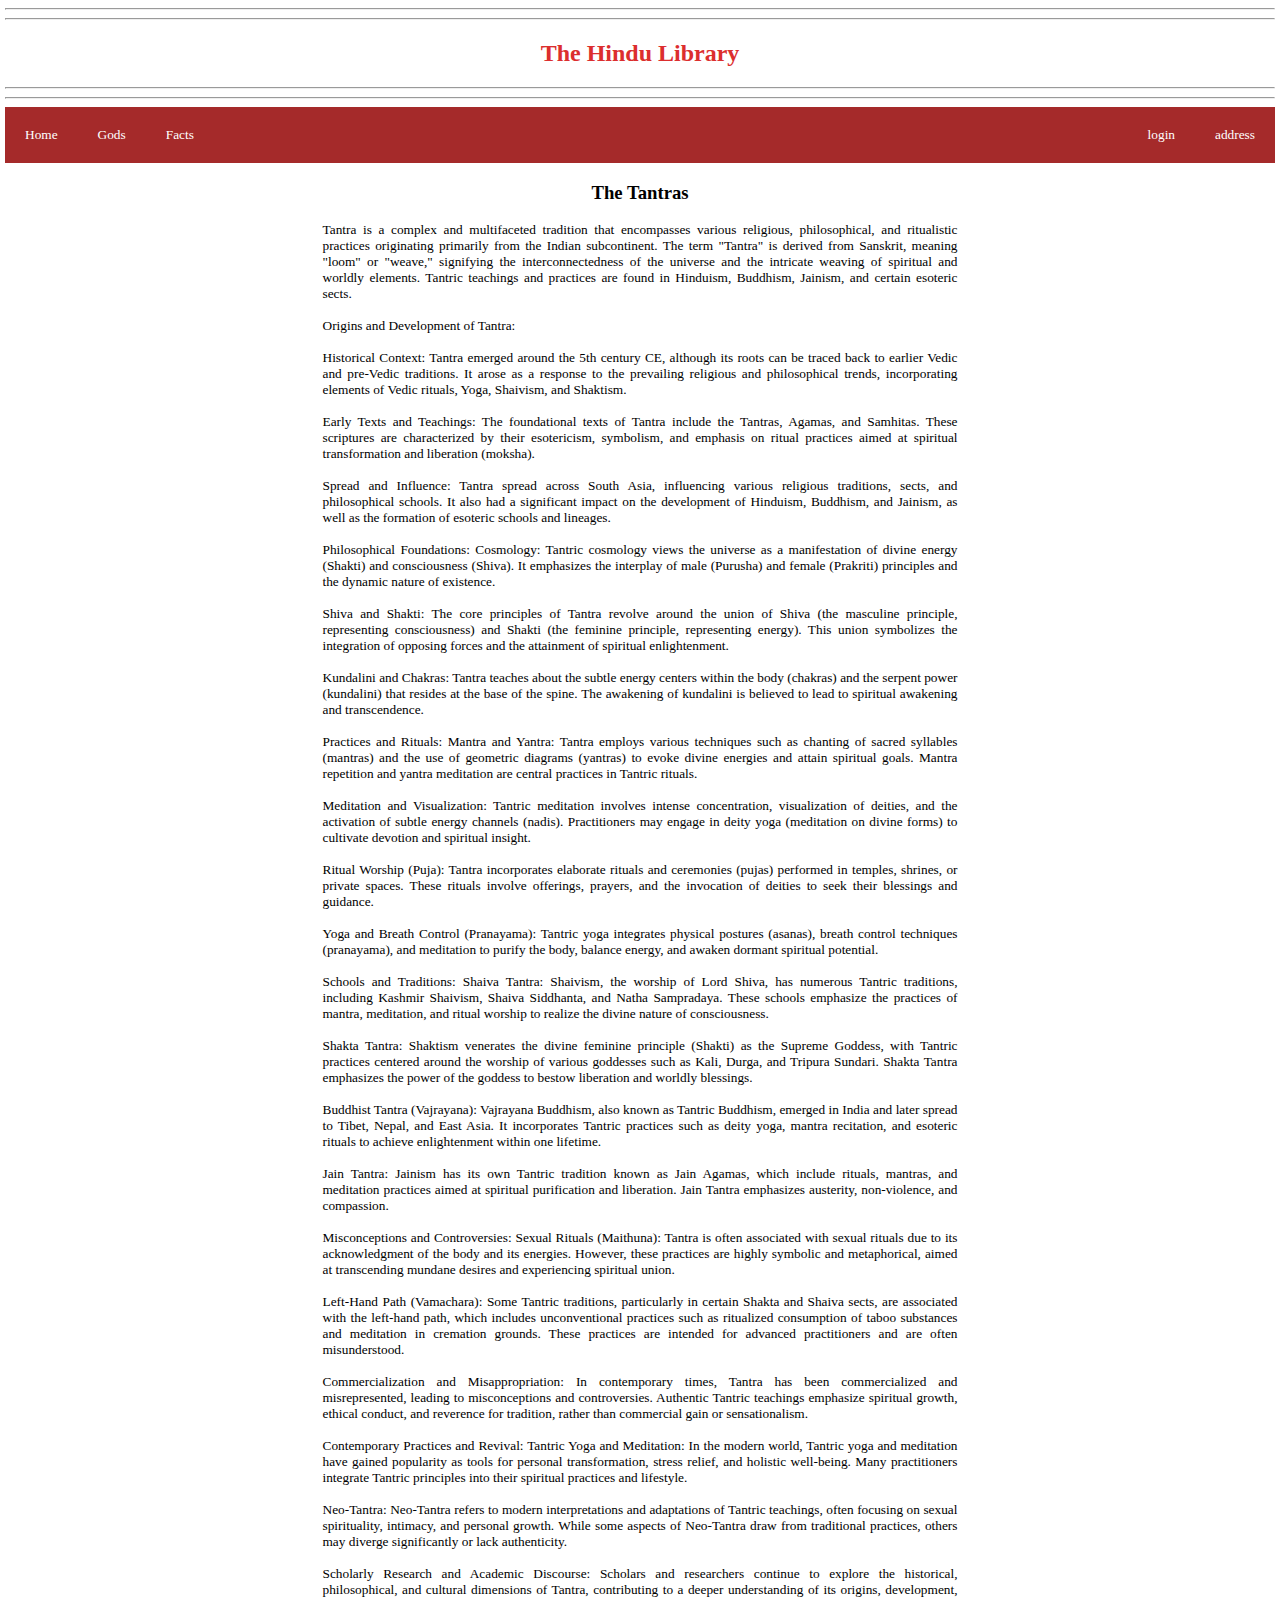
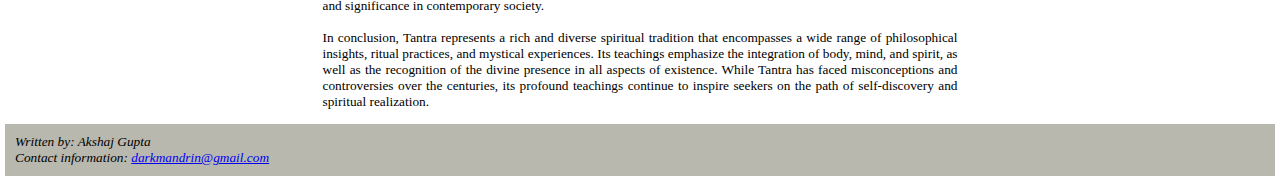
<file: Tantra.html>
<!DOCTYPE HTML>
<html lang = "en">
<head>
<meta charset="UTF-8">
<meta name="viewport" content="width=device-width, initial-scale=1.0">
<title>Rock Paper Scissor</title>
<link rel="shortcut icon" type = "img/png" href="img/turn.png">
<link rel = "stylesheet" href = "style.css">
</head>
<body id = "body">
    <hr><hr> <h2 align = "center">The Hindu Library</h1><hr><hr>

        <nav class="navbar">
            <ul style="list-style-type: none;padding:0px;margin:0px;font-size: smaller">
               <li><a href = "index.html">Home</a></li>
               <li><a href = "test.html">Gods</a></li>
               <li><a href = "test.html">Facts</a></li>
               <li style="float:right"><a href = "test.html">address</a></li>
               <li style="float:right"><a href = "login.html">login</a></li>
            </ul>
        </nav>
        <h3 style ="text-align: center;"><b>The Tantras</b></h3>
        <p style = "text-align: justify; margin-right: 25%;margin-left:25%; font-size: smaller;">Tantra is a complex and multifaceted tradition that encompasses various religious, philosophical, and ritualistic practices originating primarily from the Indian subcontinent. The term "Tantra" is derived from Sanskrit, meaning "loom" or "weave," signifying the interconnectedness of the universe and the intricate weaving of spiritual and worldly elements. Tantric teachings and practices are found in Hinduism, Buddhism, Jainism, and certain esoteric sects.<br><br>

            Origins and Development of Tantra:<br><br>
            Historical Context: Tantra emerged around the 5th century CE, although its roots can be traced back to earlier Vedic and pre-Vedic traditions. It arose as a response to the prevailing religious and philosophical trends, incorporating elements of Vedic rituals, Yoga, Shaivism, and Shaktism.<br><br>
            Early Texts and Teachings: The foundational texts of Tantra include the Tantras, Agamas, and Samhitas. These scriptures are characterized by their esotericism, symbolism, and emphasis on ritual practices aimed at spiritual transformation and liberation (moksha).<br><br>
            Spread and Influence: Tantra spread across South Asia, influencing various religious traditions, sects, and philosophical schools. It also had a significant impact on the development of Hinduism, Buddhism, and Jainism, as well as the formation of esoteric schools and lineages.<br><br>
            Philosophical Foundations:
            Cosmology: Tantric cosmology views the universe as a manifestation of divine energy (Shakti) and consciousness (Shiva). It emphasizes the interplay of male (Purusha) and female (Prakriti) principles and the dynamic nature of existence.<br><br>
            Shiva and Shakti: The core principles of Tantra revolve around the union of Shiva (the masculine principle, representing consciousness) and Shakti (the feminine principle, representing energy). This union symbolizes the integration of opposing forces and the attainment of spiritual enlightenment.<br><br>
            Kundalini and Chakras: Tantra teaches about the subtle energy centers within the body (chakras) and the serpent power (kundalini) that resides at the base of the spine. The awakening of kundalini is believed to lead to spiritual awakening and transcendence.<br><br>
            Practices and Rituals:
            Mantra and Yantra: Tantra employs various techniques such as chanting of sacred syllables (mantras) and the use of geometric diagrams (yantras) to evoke divine energies and attain spiritual goals. Mantra repetition and yantra meditation are central practices in Tantric rituals.<br><br>
            Meditation and Visualization: Tantric meditation involves intense concentration, visualization of deities, and the activation of subtle energy channels (nadis). Practitioners may engage in deity yoga (meditation on divine forms) to cultivate devotion and spiritual insight.<br><br>
            Ritual Worship (Puja): Tantra incorporates elaborate rituals and ceremonies (pujas) performed in temples, shrines, or private spaces. These rituals involve offerings, prayers, and the invocation of deities to seek their blessings and guidance.<br><br>
            Yoga and Breath Control (Pranayama): Tantric yoga integrates physical postures (asanas), breath control techniques (pranayama), and meditation to purify the body, balance energy, and awaken dormant spiritual potential.<br><br>
            Schools and Traditions:
            Shaiva Tantra: Shaivism, the worship of Lord Shiva, has numerous Tantric traditions, including Kashmir Shaivism, Shaiva Siddhanta, and Natha Sampradaya. These schools emphasize the practices of mantra, meditation, and ritual worship to realize the divine nature of consciousness.<br><br>
            Shakta Tantra: Shaktism venerates the divine feminine principle (Shakti) as the Supreme Goddess, with Tantric practices centered around the worship of various goddesses such as Kali, Durga, and Tripura Sundari. Shakta Tantra emphasizes the power of the goddess to bestow liberation and worldly blessings.<br><br>
            Buddhist Tantra (Vajrayana): Vajrayana Buddhism, also known as Tantric Buddhism, emerged in India and later spread to Tibet, Nepal, and East Asia. It incorporates Tantric practices such as deity yoga, mantra recitation, and esoteric rituals to achieve enlightenment within one lifetime.<br><br>
            Jain Tantra: Jainism has its own Tantric tradition known as Jain Agamas, which include rituals, mantras, and meditation practices aimed at spiritual purification and liberation. Jain Tantra emphasizes austerity, non-violence, and compassion.<br><br>
            Misconceptions and Controversies:
            Sexual Rituals (Maithuna): Tantra is often associated with sexual rituals due to its acknowledgment of the body and its energies. However, these practices are highly symbolic and metaphorical, aimed at transcending mundane desires and experiencing spiritual union.<br><br>
            Left-Hand Path (Vamachara): Some Tantric traditions, particularly in certain Shakta and Shaiva sects, are associated with the left-hand path, which includes unconventional practices such as ritualized consumption of taboo substances and meditation in cremation grounds. These practices are intended for advanced practitioners and are often misunderstood.<br><br>
            Commercialization and Misappropriation: In contemporary times, Tantra has been commercialized and misrepresented, leading to misconceptions and controversies. Authentic Tantric teachings emphasize spiritual growth, ethical conduct, and reverence for tradition, rather than commercial gain or sensationalism.<br><br>
            Contemporary Practices and Revival:
            Tantric Yoga and Meditation: In the modern world, Tantric yoga and meditation have gained popularity as tools for personal transformation, stress relief, and holistic well-being. Many practitioners integrate Tantric principles into their spiritual practices and lifestyle.<br><br>
            Neo-Tantra: Neo-Tantra refers to modern interpretations and adaptations of Tantric teachings, often focusing on sexual spirituality, intimacy, and personal growth. While some aspects of Neo-Tantra draw from traditional practices, others may diverge significantly or lack authenticity.<br><br>
            Scholarly Research and Academic Discourse: Scholars and researchers continue to explore the historical, philosophical, and cultural dimensions of Tantra, contributing to a deeper understanding of its origins, development, and significance in contemporary society.<br><br>
            In conclusion, Tantra represents a rich and diverse spiritual tradition that encompasses a wide range of philosophical insights, ritual practices, and mystical experiences. Its teachings emphasize the integration of body, mind, and spirit, as well as the recognition of the divine presence in all aspects of existence. While Tantra has faced misconceptions and controversies over the centuries, its profound teachings continue to inspire seekers on the path of self-discovery and spiritual realization.
            
            
            
            
            
            
            </p>
            <footer style = "background-color: rgb(184, 184, 175); padding:10px; margin:0px;font-size: smaller;" ><address>
                Written by: Akshaj Gupta<br>
                Contact information: <a href="mailto:darkmandrin@gmail.com">darkmandrin@gmail.com</a>
            </address></footer>
</file>
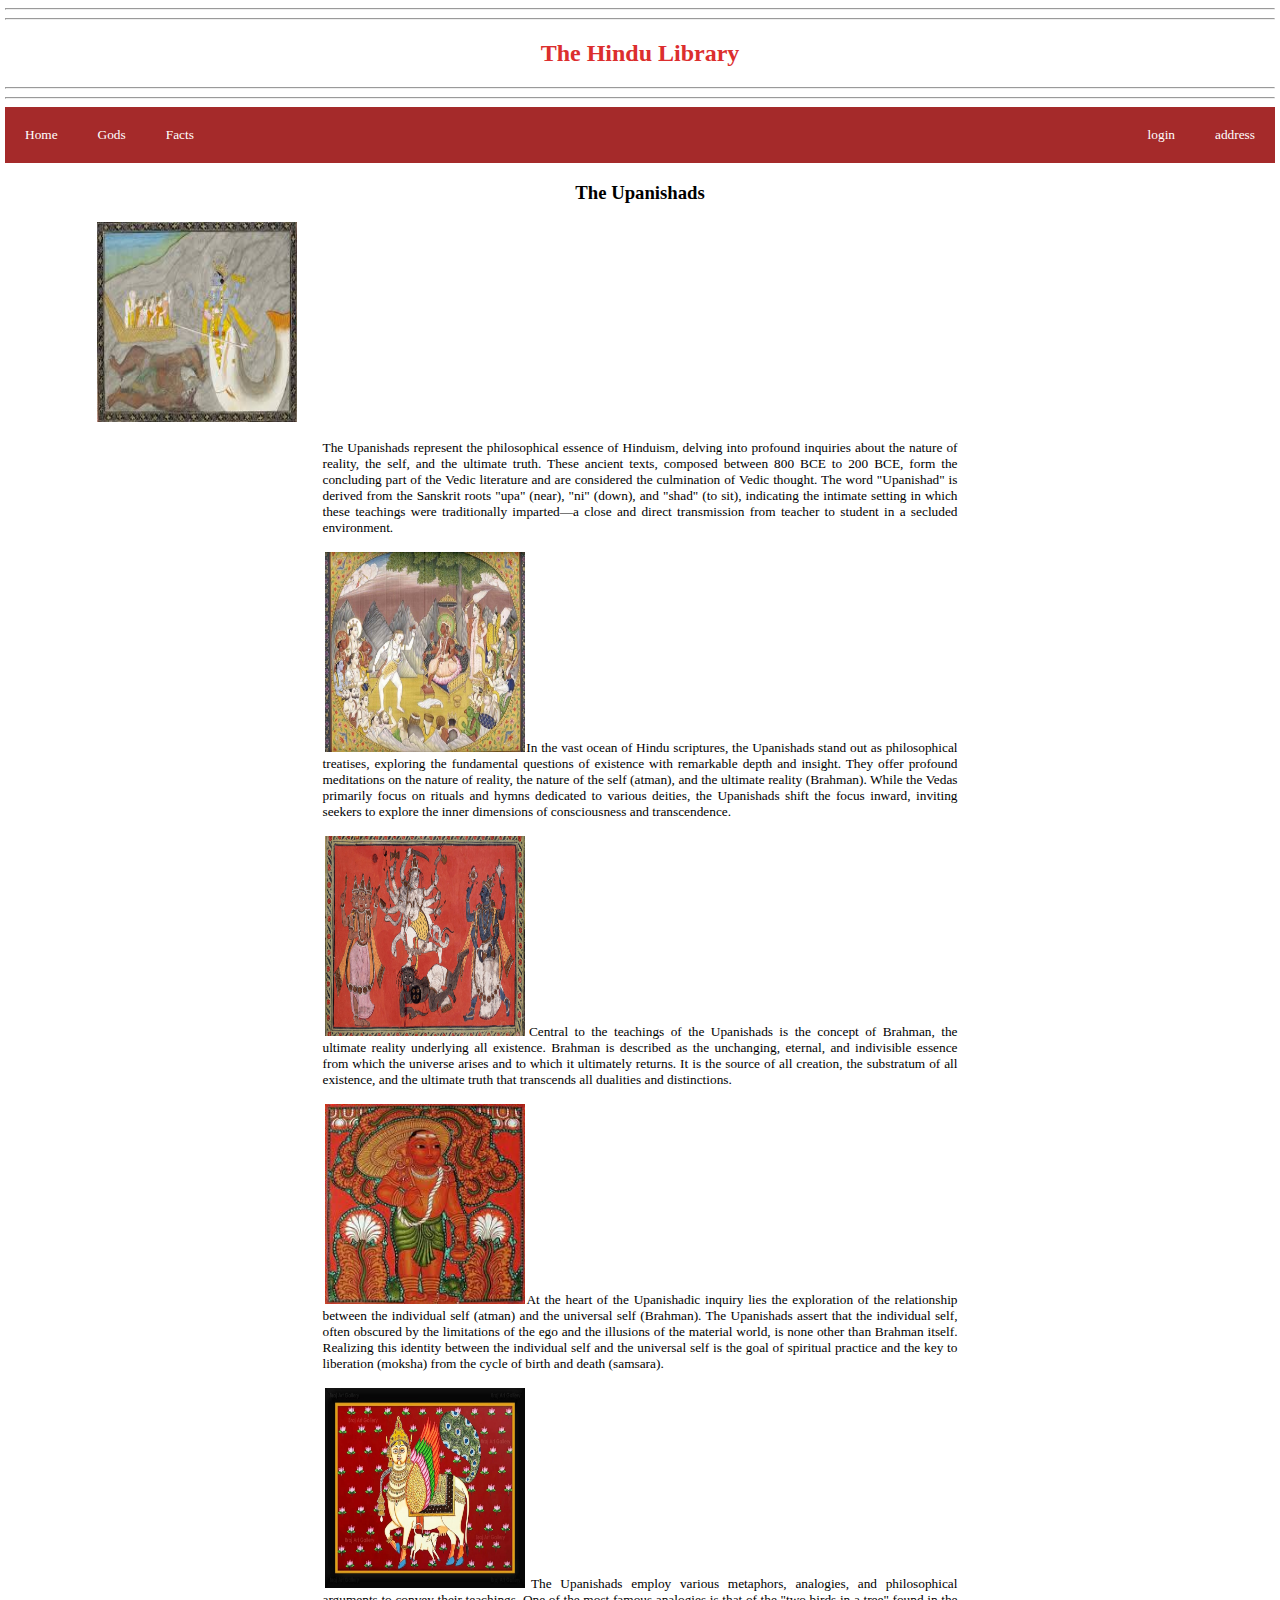
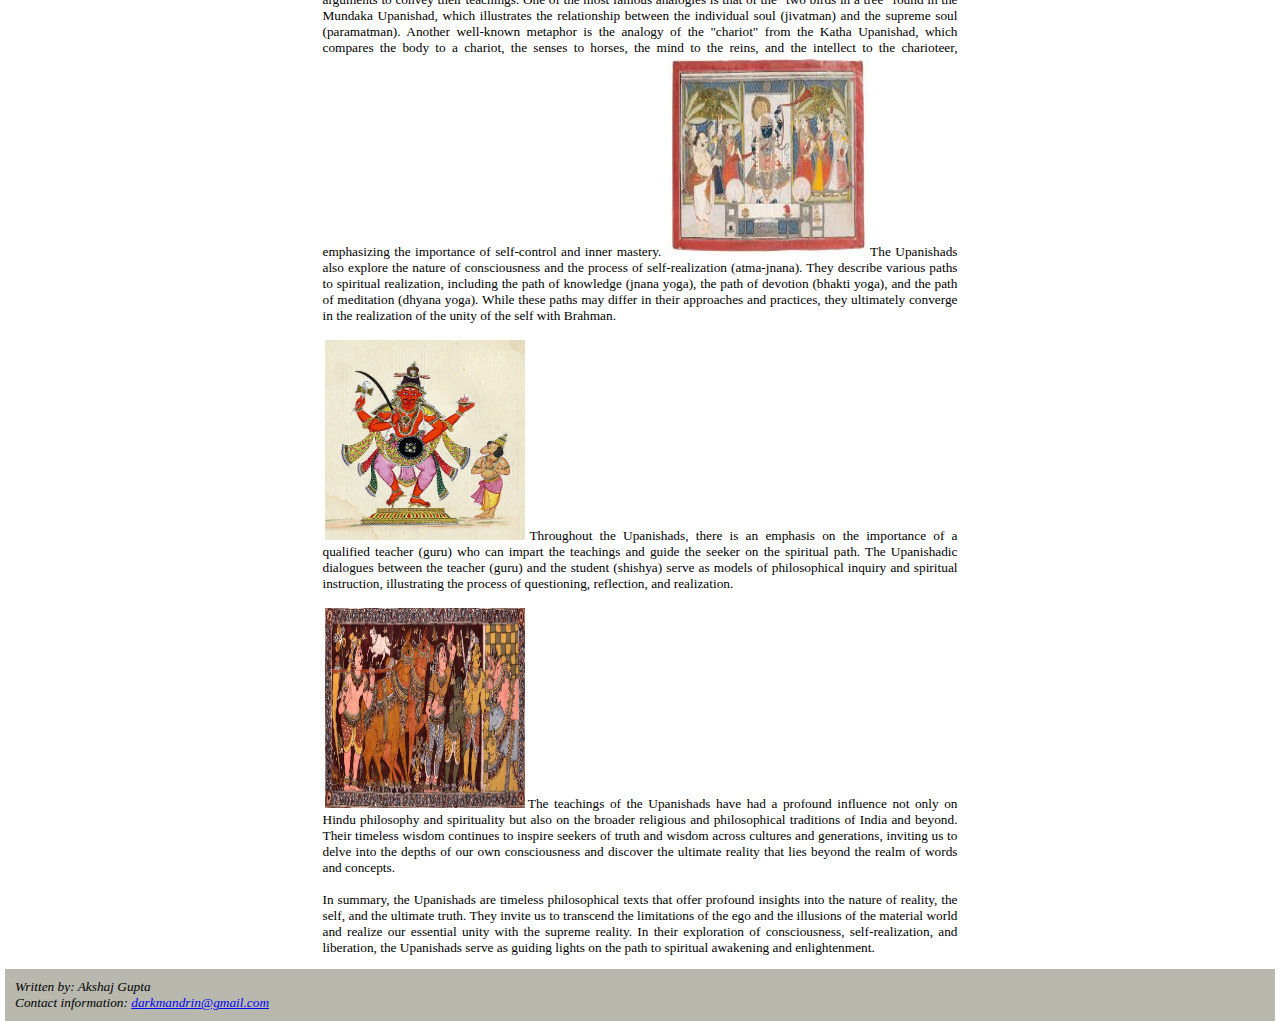
<file: upani.html>
<!DOCTYPE HTML>
<html lang = "en">
<head>
<meta charset="UTF-8">
<meta name="viewport" content="width=device-width, initial-scale=1.0">
<title>Rock Paper Scissor</title>
<link rel="shortcut icon" type = "img/png" href="img/turn.png">
<link rel = "stylesheet" href = "style.css">
</head>
<body id = "body">
    <hr><hr> <h2 align = "center">The Hindu Library</h1><hr><hr>

        <nav class="navbar">
            <ul style="list-style-type: none;padding:0px;margin:0px;font-size: smaller">
               <li><a href = "index.html">Home</a></li>
               <li><a href = "test.html">Gods</a></li>
               <li><a href = "test.html">Facts</a></li>
               <li style="float:right"><a href = "test.html">address</a></li>
               <li style="float:right"><a href = "login.html">login</a></li>
            </ul>
        </nav>
 

          <h3 style ="text-align: center;"><b>The Upanishads</b></h3>
        <main>
            
            
    <img src = "allah.png" style = "height: 200px; width:200px;position: relative; left:92px;">

   <p style = "text-align: justify; margin-right: 25%;margin-left:25%; font-size: smaller;">The Upanishads represent the philosophical essence of Hinduism, delving into profound inquiries about the nature of reality, the self, and the ultimate truth. These ancient texts, composed between 800 BCE to 200 BCE, form the concluding part of the Vedic literature and are considered the culmination of Vedic thought. The word "Upanishad" is derived from the Sanskrit roots "upa" (near), "ni" (down), and "shad" (to sit), indicating the intimate setting in which these teachings were traditionally imparted—a close and direct transmission from teacher to student in a secluded environment.<br><br>
    <img src = "asaa.png" style = "height: 200px; width:200px;position: relative; left:2px;">

    In the vast ocean of Hindu scriptures, the Upanishads stand out as philosophical treatises, exploring the fundamental questions of existence with remarkable depth and insight. They offer profound meditations on the nature of reality, the nature of the self (atman), and the ultimate reality (Brahman). While the Vedas primarily focus on rituals and hymns dedicated to various deities, the Upanishads shift the focus inward, inviting seekers to explore the inner dimensions of consciousness and transcendence.<br><br>
    <img src = "bg2.png" style = "height: 200px; width:200px;position: relative; left:2px;">

    Central to the teachings of the Upanishads is the concept of Brahman, the ultimate reality underlying all existence. Brahman is described as the unchanging, eternal, and indivisible essence from which the universe arises and to which it ultimately returns. It is the source of all creation, the substratum of all existence, and the ultimate truth that transcends all dualities and distinctions.<br><br>
    <img src = "images (7).jpg" style = "height: 200px; width:200px;position: relative; left:2px;">

    At the heart of the Upanishadic inquiry lies the exploration of the relationship between the individual self (atman) and the universal self (Brahman). The Upanishads assert that the individual self, often obscured by the limitations of the ego and the illusions of the material world, is none other than Brahman itself. Realizing this identity between the individual self and the universal self is the goal of spiritual practice and the key to liberation (moksha) from the cycle of birth and death (samsara).<br><br>
    <img src = "61iSsHhtPUL._AC_UF1000,1000_QL80_.jpg" style = "height: 200px; width:200px;position: relative; left:2px;">

    The Upanishads employ various metaphors, analogies, and philosophical arguments to convey their teachings. One of the most famous analogies is that of the "two birds in a tree" found in the Mundaka Upanishad, which illustrates the relationship between the individual soul (jivatman) and the supreme soul (paramatman). Another well-known metaphor is the analogy of the "chariot" from the Katha Upanishad, which compares the body to a chariot, the senses to horses, the mind to the reins, and the intellect to the charioteer, emphasizing the importance of self-control and inner mastery.<br?<br>
    <img src = "images (3).jpg" style = "height: 200px; width:200px;position: relative; left:2px;">

    The Upanishads also explore the nature of consciousness and the process of self-realization (atma-jnana). They describe various paths to spiritual realization, including the path of knowledge (jnana yoga), the path of devotion (bhakti yoga), and the path of meditation (dhyana yoga). While these paths may differ in their approaches and practices, they ultimately converge in the realization of the unity of the self with Brahman.<br><br>
    <img src = "Virabhadra_Daksha.jpg" style = "height: 200px; width:200px;position: relative; left:2px;">

    Throughout the Upanishads, there is an emphasis on the importance of a qualified teacher (guru) who can impart the teachings and guide the seeker on the spiritual path. The Upanishadic dialogues between the teacher (guru) and the student (shishya) serve as models of philosophical inquiry and spiritual instruction, illustrating the process of questioning, reflection, and realization.<br><br>
    <img src = "a5492da56cbb5916491e2e44488f4242.jpg" style = "height: 200px; width:200px;position: relative; left:2px;">

    The teachings of the Upanishads have had a profound influence not only on Hindu philosophy and spirituality but also on the broader religious and philosophical traditions of India and beyond. Their timeless wisdom continues to inspire seekers of truth and wisdom across cultures and generations, inviting us to delve into the depths of our own consciousness and discover the ultimate reality that lies beyond the realm of words and concepts.<br><br>
    
    In summary, the Upanishads are timeless philosophical texts that offer profound insights into the nature of reality, the self, and the ultimate truth. They invite us to transcend the limitations of the ego and the illusions of the material world and realize our essential unity with the supreme reality. In their exploration of consciousness, self-realization, and liberation, the Upanishads serve as guiding lights on the path to spiritual awakening and enlightenment.</p>
    <footer style = "background-color: rgb(184, 184, 175); padding:10px; margin:0px;font-size: smaller;" ><address>
        Written by: Akshaj Gupta<br>
        Contact information: <a href="mailto:darkmandrin@gmail.com">darkmandrin@gmail.com</a>
    </address></footer></body>

</html>
</file>
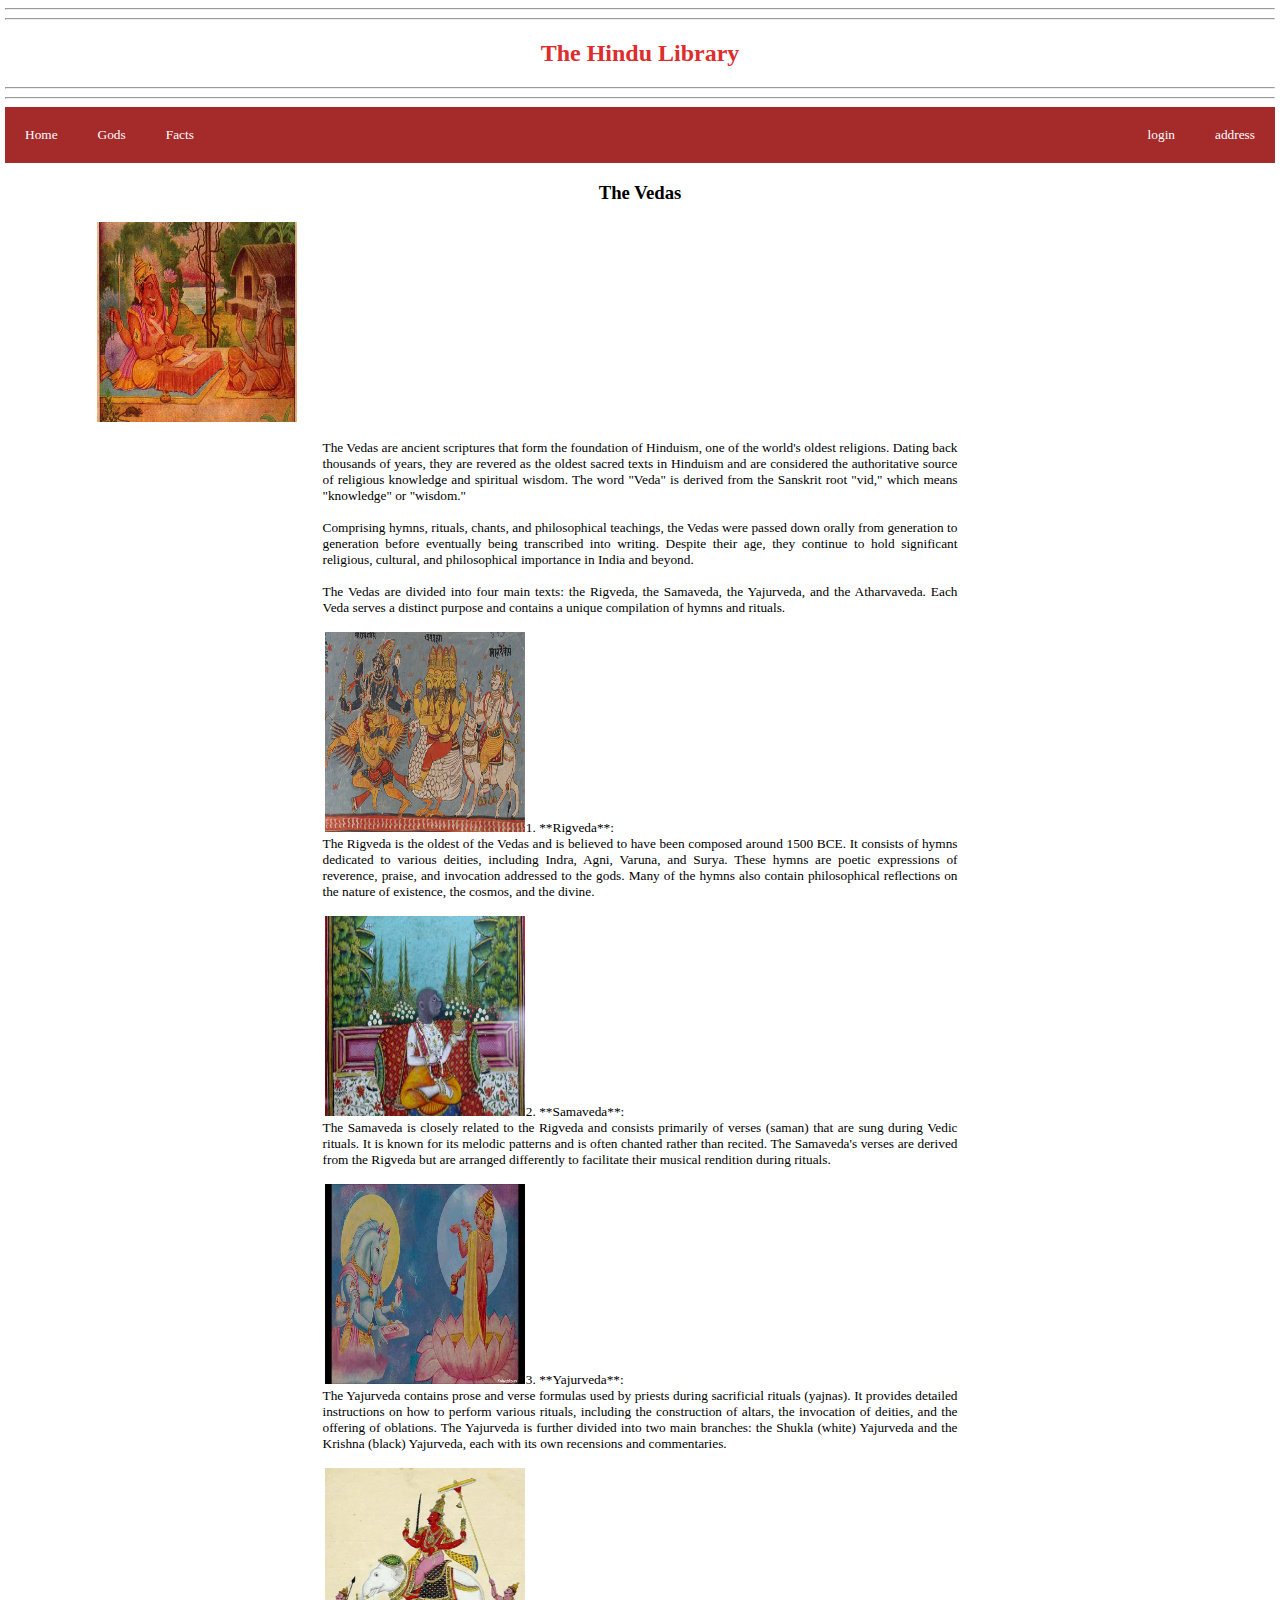
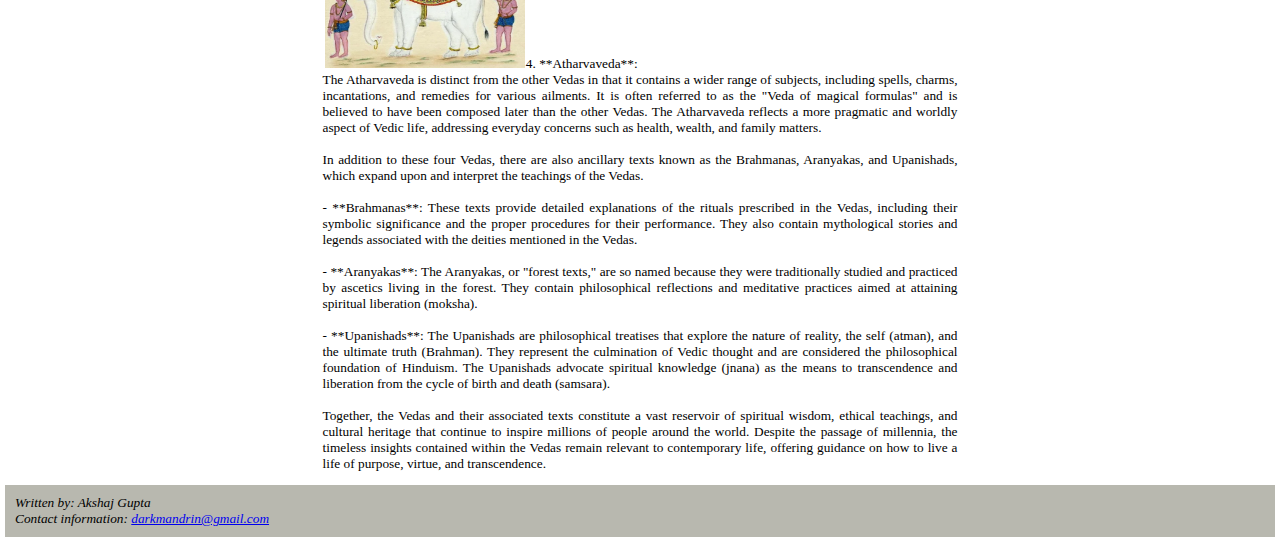
<file: veda.html>
<!DOCTYPE HTML>
<html lang = "en">
<head>
<meta charset="UTF-8">
<meta name="viewport" content="width=device-width, initial-scale=1.0">
<title>Rock Paper Scissor</title>
<link rel="shortcut icon" type = "img/png" href="img/turn.png">
<link rel = "stylesheet" href = "style.css">
</head>


<body id = "body">

    <hr><hr> <h2 align = "center">The Hindu Library</h1><hr><hr>

        <nav class="navbar">
            <ul style="list-style-type: none;padding:0px;margin:0px;font-size: smaller">
               <li><a href = "test.html">Home</a></li>
               <li><a href = "test.html">Gods</a></li>
               <li><a href = "test.html">Facts</a></li>
               <li style="float:right"><a href = "test.html">address</a></li>
               <li style="float:right"><a href = "login.html">login</a></li>
            </ul>
        </nav>
 
         
          <h3 style ="text-align: center;"><b>The Vedas</b></h3>
        <main>
            <img src = "968px-Ganesha_write_Mahabharata-e1599849933890.jpg"  style = "width:200px;height:200px;position:relative;left:92px" >
   <p style = "text-align: justify; margin-right: 25%;margin-left:25%; font-size: smaller;">The Vedas are ancient scriptures that form the foundation of Hinduism, one of the world's oldest religions. Dating back thousands of years, they are revered as the oldest sacred texts in Hinduism and are considered the authoritative source of religious knowledge and spiritual wisdom. The word "Veda" is derived from the Sanskrit root "vid," which means "knowledge" or "wisdom." <br><br>

    Comprising hymns, rituals, chants, and philosophical teachings, the Vedas were passed down orally from generation to generation before eventually being transcribed into writing. Despite their age, they continue to hold significant religious, cultural, and philosophical importance in India and beyond.<br><br>
    
    The Vedas are divided into four main texts: the Rigveda, the Samaveda, the Yajurveda, and the Atharvaveda. Each Veda serves a distinct purpose and contains a unique compilation of hymns and rituals.<br><br>
    
    <img src = "Bhagavata-Purana.jpg" style = "width:200px;height:200px;position:relative;left:2px">

    1. **Rigveda**:<br>
    The Rigveda is the oldest of the Vedas and is believed to have been composed around 1500 BCE. It consists of hymns dedicated to various deities, including Indra, Agni, Varuna, and Surya. These hymns are poetic expressions of reverence, praise, and invocation addressed to the gods. Many of the hymns also contain philosophical reflections on the nature of existence, the cosmos, and the divine.<br><br>
    <img src = "cropped-atharva-veda.webp" style = "width:200px;height:200px;position:relative;left:2px">

    2. **Samaveda**:<br>
    The Samaveda is closely related to the Rigveda and consists primarily of verses (saman) that are sung during Vedic rituals. It is known for its melodic patterns and is often chanted rather than recited. The Samaveda's verses are derived from the Rigveda but are arranged differently to facilitate their musical rendition during rituals.<br><br>
    <img src = "hq720.jpg" style = "width:200px;height:200px;position:relative;left:2px">

    3. **Yajurveda**:<br>
    The Yajurveda contains prose and verse formulas used by priests during sacrificial rituals (yajnas). It provides detailed instructions on how to perform various rituals, including the construction of altars, the invocation of deities, and the offering of oblations. The Yajurveda is further divided into two main branches: the Shukla (white) Yajurveda and the Krishna (black) Yajurveda, each with its own recensions and commentaries.<br><Br>
    
        <img src = "indra_deva.webp" style = "width:200px;height:200px;position:relative;left:2px">

    4. **Atharvaveda**:<br>
    The Atharvaveda is distinct from the other Vedas in that it contains a wider range of subjects, including spells, charms, incantations, and remedies for various ailments. It is often referred to as the "Veda of magical formulas" and is believed to have been composed later than the other Vedas. The Atharvaveda reflects a more pragmatic and worldly aspect of Vedic life, addressing everyday concerns such as health, wealth, and family matters.<br><br>
    
    In addition to these four Vedas, there are also ancillary texts known as the Brahmanas, Aranyakas, and Upanishads, which expand upon and interpret the teachings of the Vedas.<br><br>
    
    - **Brahmanas**: These texts provide detailed explanations of the rituals prescribed in the Vedas, including their symbolic significance and the proper procedures for their performance. They also contain mythological stories and legends associated with the deities mentioned in the Vedas.<br><br>
    
    - **Aranyakas**: The Aranyakas, or "forest texts," are so named because they were traditionally studied and practiced by ascetics living in the forest. They contain philosophical reflections and meditative practices aimed at attaining spiritual liberation (moksha).<br><br>
    
    - **Upanishads**: The Upanishads are philosophical treatises that explore the nature of reality, the self (atman), and the ultimate truth (Brahman). They represent the culmination of Vedic thought and are considered the philosophical foundation of Hinduism. The Upanishads advocate spiritual knowledge (jnana) as the means to transcendence and liberation from the cycle of birth and death (samsara).<br><br>
    
    Together, the Vedas and their associated texts constitute a vast reservoir of spiritual wisdom, ethical teachings, and cultural heritage that continue to inspire millions of people around the world. Despite the passage of millennia, the timeless insights contained within the Vedas remain relevant to contemporary life, offering guidance on how to live a life of purpose, virtue, and transcendence.</p>








        </main>



        <footer style = "background-color: rgb(184, 184, 175); padding:10px; margin:0px;font-size: smaller;" ><address>
            Written by: Akshaj Gupta<br>
            Contact information: <a href="mailto:darkmandrin@gmail.com">darkmandrin@gmail.com</a>
        </address></footer>

</body>
</html>
</file>
<file: style.css>
h2{font-style:bold; color:hsl(0, 71%, 52%)}
.navbar{background-color: brown;list-style-type: none;overflow: hidden;margin:0px;}
.navbar a {color:white; text-decoration: none;display:block; padding: 20px;width:15%;text-align: center;}
.navbar a:hover{background-color: rgb(209, 72, 57);}
.navbar li{float:left}
p{text-align: center;margin-left: 25%;margin-right:25%;}
body{padding:0px;margin:0px}
::selection{background-color: rgb(187, 187, 6);color:rgb(0, 0, 0)
}
div{margin-bottom: 20px;}
label{float:left;width:150px;text-align:center;font-weight: bold;margin-right:10px}
body{margin-left: 5px;margin-right: 5px;}
footer{margin:0px;}

.portrait-content {
    display: block;
}

.landscape-warning {
    display: none;
}

/* Media query for landscape mode */
@media screen and (orientation: landscape) {
    .portrait-content {
        display: none;
    }
    .landscape-warning {
        display: block;
    }
}
</file>
